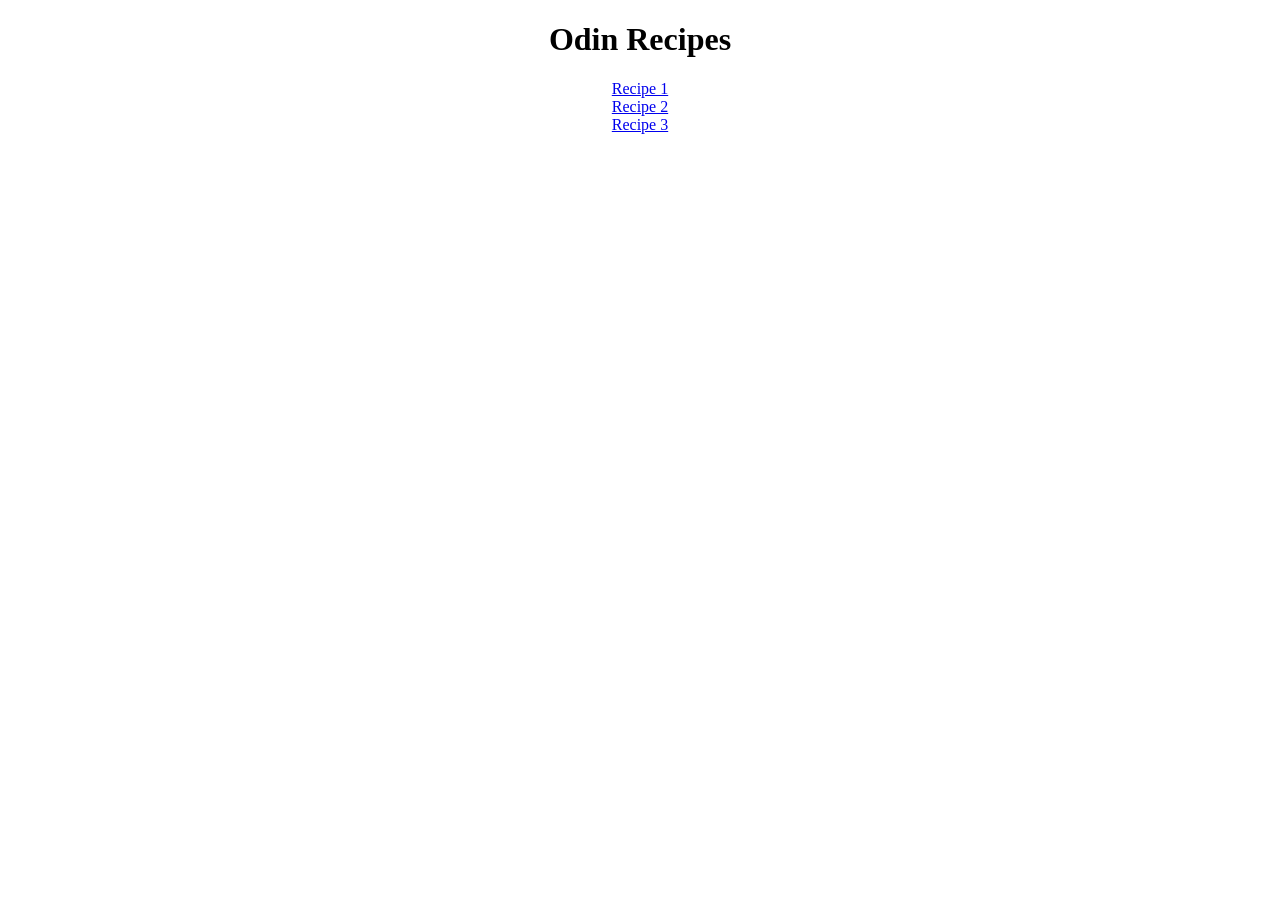
<file: index.html>
<!DOCTYPE html>
<html lang="en">
<head>
    <link rel="stylesheet" href="styles.css">
    <meta charset="UTF-8">
    <meta name="viewport" content="width=device-width, initial-scale=1.0">
    <title>Fake Recipes</title>
</head>
<body>
    <div>
    <h1 class="main-title title" > Odin Recipes</h1>
    </div>
    
    <a class="recipes" href = "recipes/labubuDubaiMatchaProteinShake.html">Recipe 1 </a>
    <a class="recipes" href = "recipes/sadGirlDInnerVeganVersion.html"> Recipe 2</a>
    <a class="recipes" href = "recipes/SuperOverSandwhich.html"> Recipe 3</a>



</body>
</html>
</file>
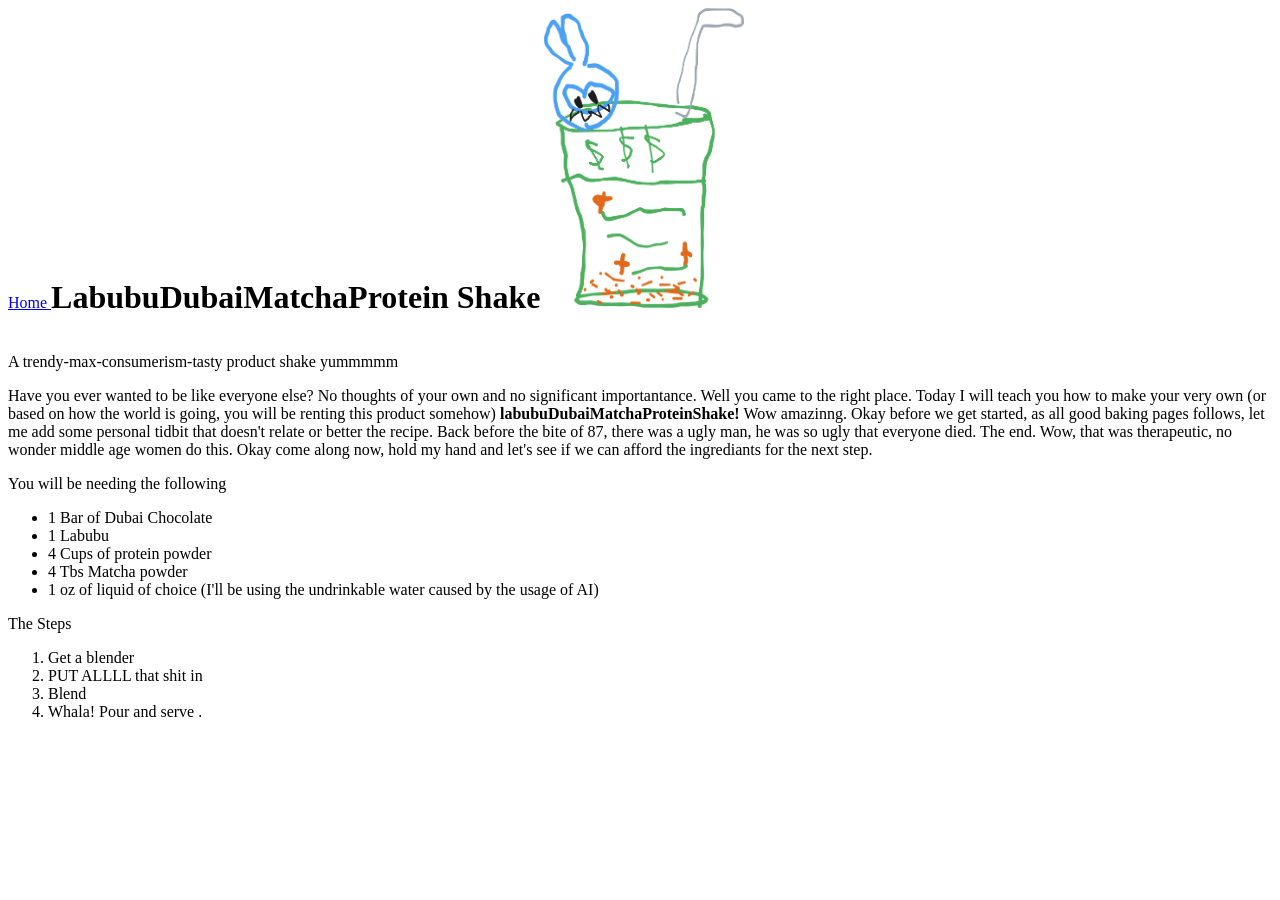
<file: recipes/labubuDubaiMatchaProteinShake.html>
<!DOCTYPE html>
<html lang="en">
<head>
    <link rel="stylesheet" href="../styles.css">
    <meta charset="UTF-8">
    <meta name="viewport" content="width=device-width, initial-scale=1.0">
    <title>LDMP Shake</title>
</head>
<body>
    <a class="return-home" href = "../index.html"> Home </a>
    <h1 class = "recipe-title title"> LabubuDubaiMatchaProtein Shake</h1>
    


    <img id = "shakeImg" src = "../images/drinkImg.png" height="300" width="200" alt="An ugly drink"> 
    <p> A trendy-max-consumerism-tasty product shake yummmmm</p>

    <p> Have you ever wanted to be like everyone else? No thoughts of your own and no significant importantance.
        Well you came to the right place. Today I will teach you how to make your very own (or based on how the world
        is going, you will be renting this product somehow) <strong>labubuDubaiMatchaProteinShake!</strong> Wow amazinng. Okay before we
        get started, as all good baking pages follows, let me add some personal tidbit that doesn't relate or better the recipe.
        Back before the bite of 87, there was a ugly man, he was so ugly that everyone died. The end. Wow, that was therapeutic,
        no wonder middle age women do this. Okay come along now, hold my hand and let's see if we can afford the ingrediants for
        the next step. </p>

        <P> You will be needing the following</P>
        <ul>
            <li> 1 Bar of Dubai Chocolate </li>
            <li> 1 Labubu </li>
            <li> 4 Cups of protein powder </li>
            <li> 4 Tbs Matcha powder</li>
            <li> 1 oz of liquid of choice (I'll be using the undrinkable water caused by the usage of AI)</li>

        </ul>

        <P> The Steps </P>
        <ol>
            <li> Get a blender </li>
            <li> PUT ALLLL that shit in </li>
            <li> Blend </li>
            <li> Whala! Pour and serve  .</li>
        </ol>

</body>
</html>
</file>
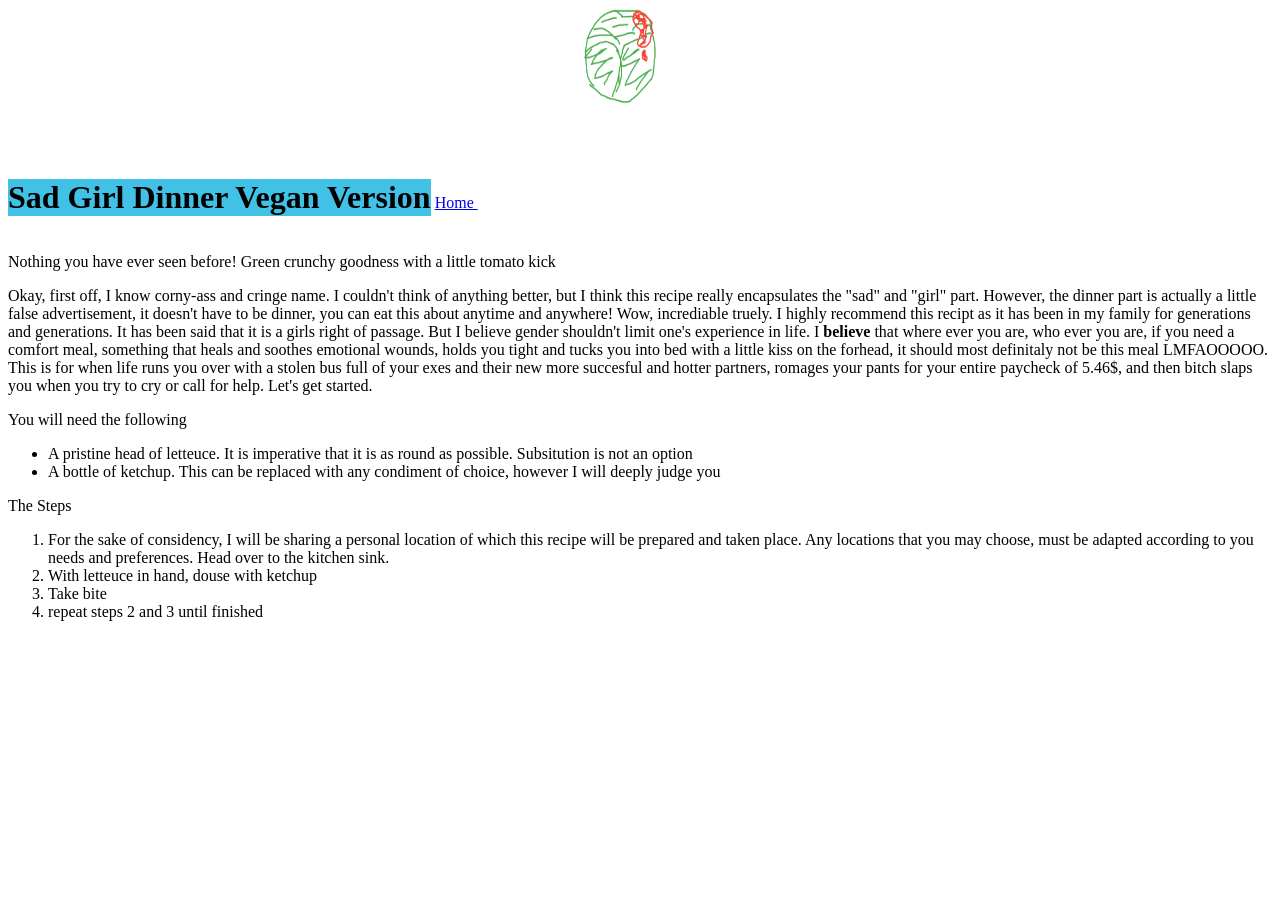
<file: recipes/sadGirlDInnerVeganVersion.html>
<!DOCTYPE html>
<html lang="en">
<head>
    <link rel="stylesheet" href="../styles.css">
    <meta charset="UTF-8">
    <meta name="viewport" content="width=device-width, initial-scale=1.0">
    <title> SGDV Vegan Version</title>
</head>
<body>
    <h1 class = "recipe-title title" id="sad"> Sad Girl Dinner Vegan Version </h1>
    <a href = "../index.html"> Home </a>
     <img src="../images/sadGirlDinnerImg.png" height="200" width="300" alt = "a good looking lettuce head with ketchup splashed on... are those tears on it?">
     <p> Nothing you have ever seen before! Green crunchy goodness with a little tomato kick</p>

    <P> Okay, first off, I know corny-ass and cringe name. I couldn't think of anything better, but I think this recipe really encapsulates the "sad" and "girl" part. 
        However, the dinner part is actually a little false advertisement, it doesn't have to be dinner, you can eat this about anytime and anywhere! Wow, incrediable truely.
        I highly recommend this recipt as it has been in my family for generations and generations. It has been said that it is a girls right of passage. But I believe gender
        shouldn't limit one's experience in life. I <strong> believe </strong> that where ever you are, who ever you are, if you need a comfort meal, something that heals and soothes
        emotional wounds, holds you tight and tucks you into bed with a little kiss on the forhead, it should most definitaly not be this meal LMFAOOOOO. This is for when life runs you over
        with a stolen bus full of your exes and their new more succesful and hotter partners, romages your pants for your entire paycheck of 5.46$, and then bitch slaps you when you 
        try to cry or call for help. Let's get started.
    </P>

    
    <p> You will need the following </p>
    <ul> 
        <li> A pristine head of letteuce. It is imperative that it is as round as possible. Subsitution is not an option </li>
        <li> A bottle of ketchup. This can be replaced with any condiment of choice, however I will deeply judge you</li>

    </ul>

    <p> The Steps</p>

    <ol> 
        <li> For the sake of considency, I will be sharing a personal location of which this recipe will be prepared and taken place.
            Any locations that you may choose, must be adapted according to you needs and preferences. Head over to the kitchen sink.  </li>
        <li> With letteuce in hand, douse with ketchup  </li>
        <li> Take bite </li>
        <li> repeat steps 2 and 3 until finished</li>
    </ol>
</body>
</html>
</file>
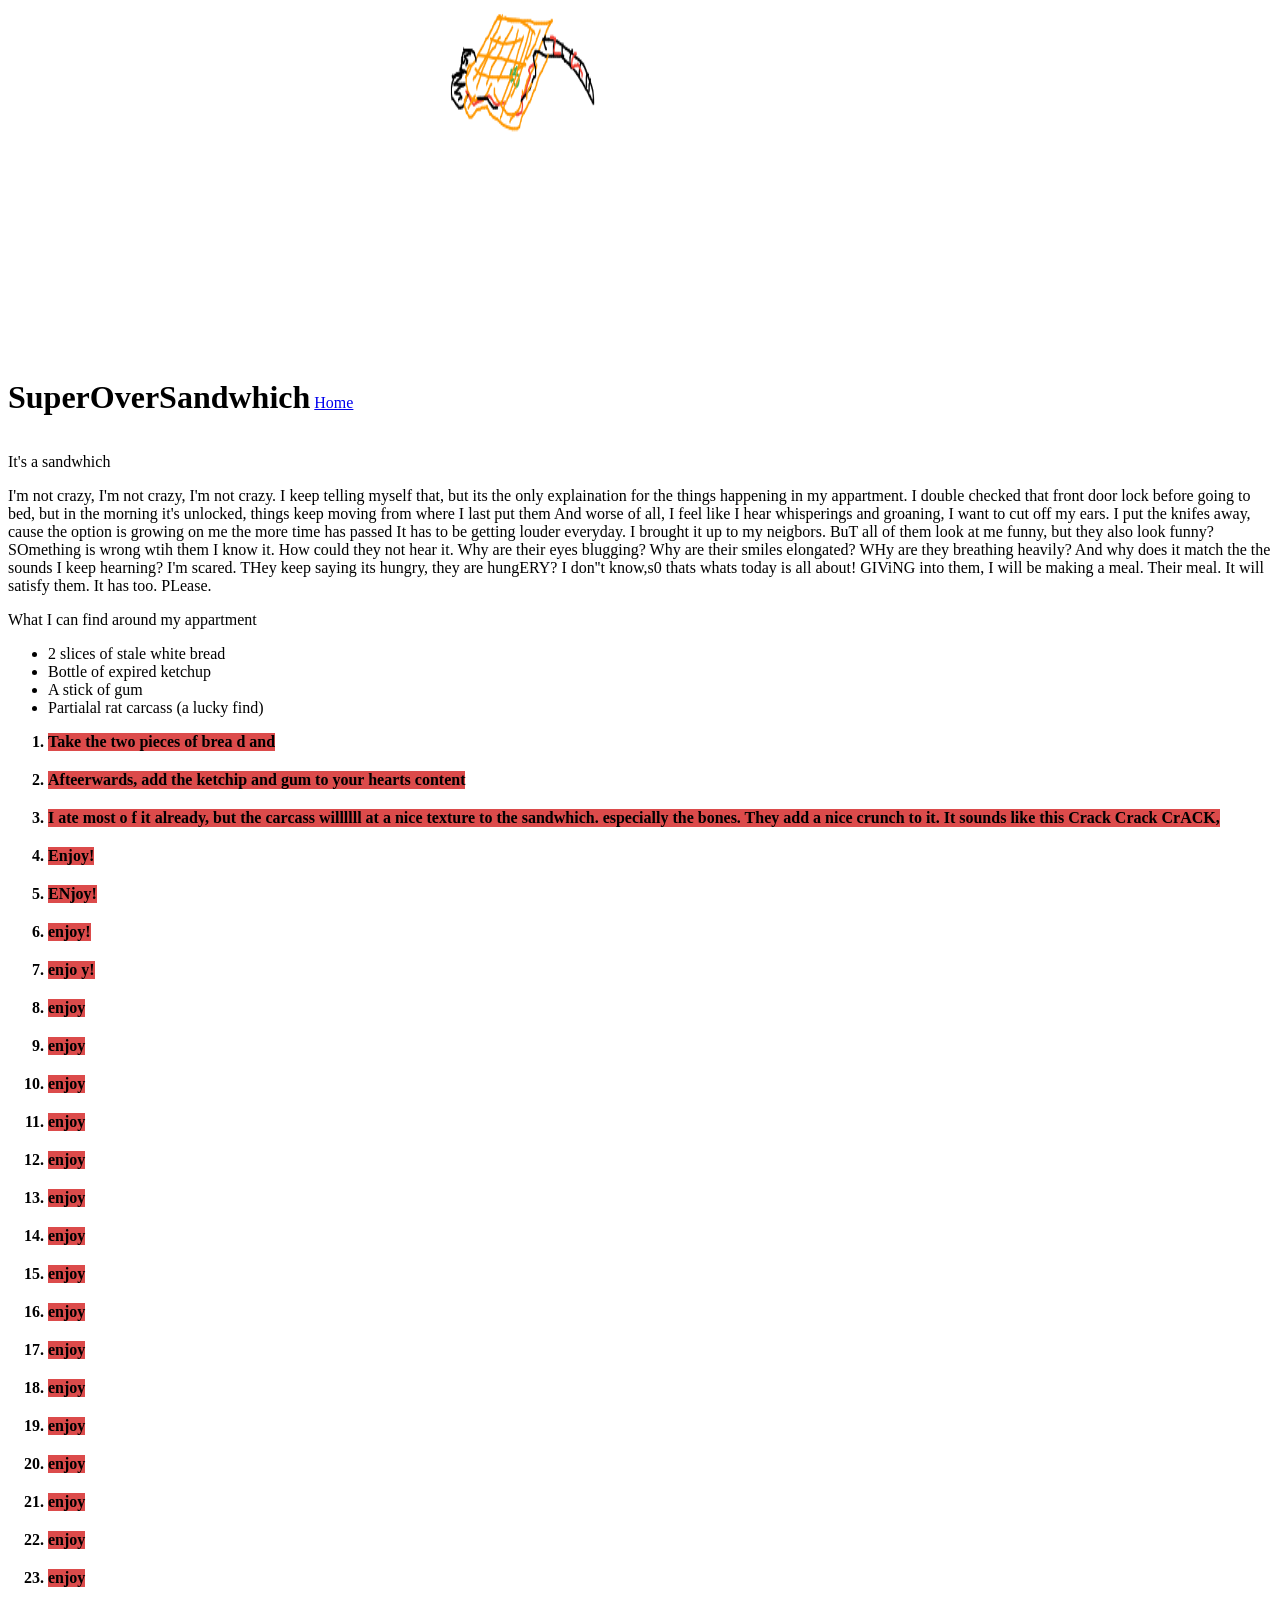
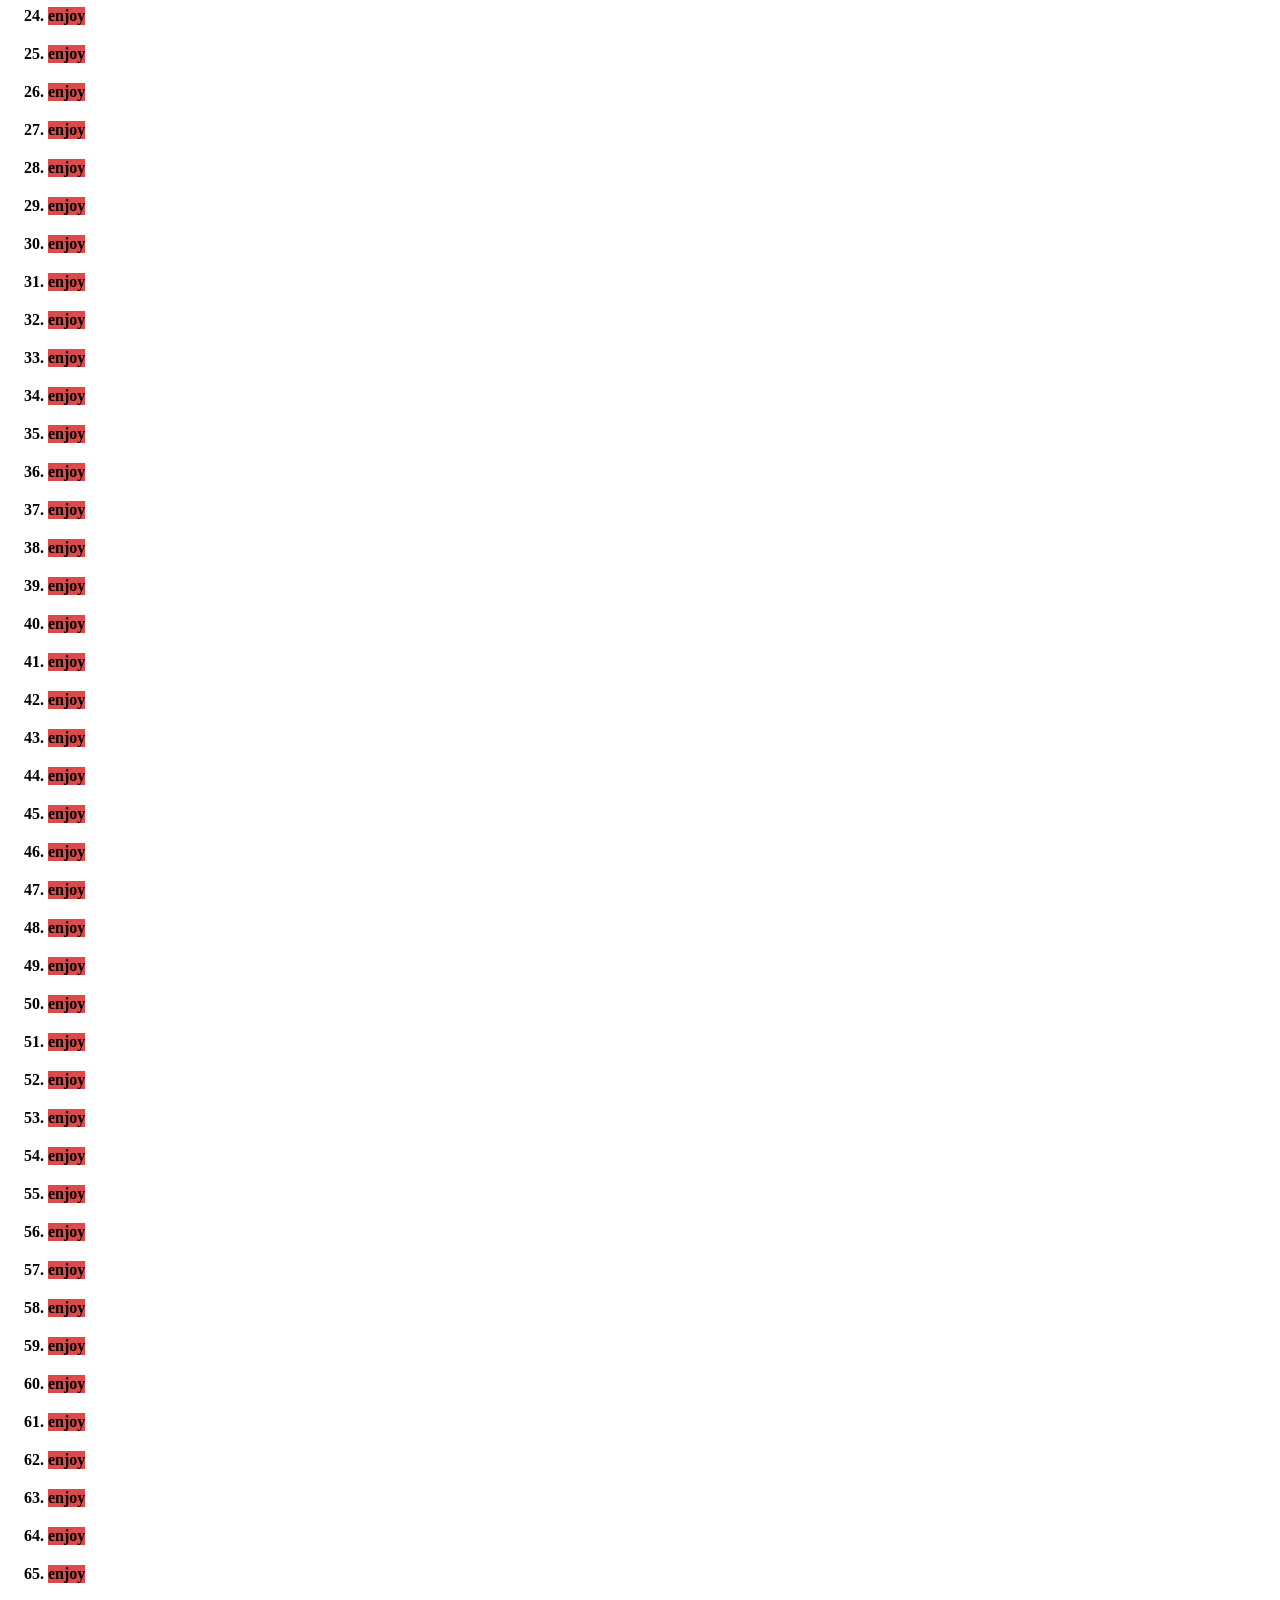
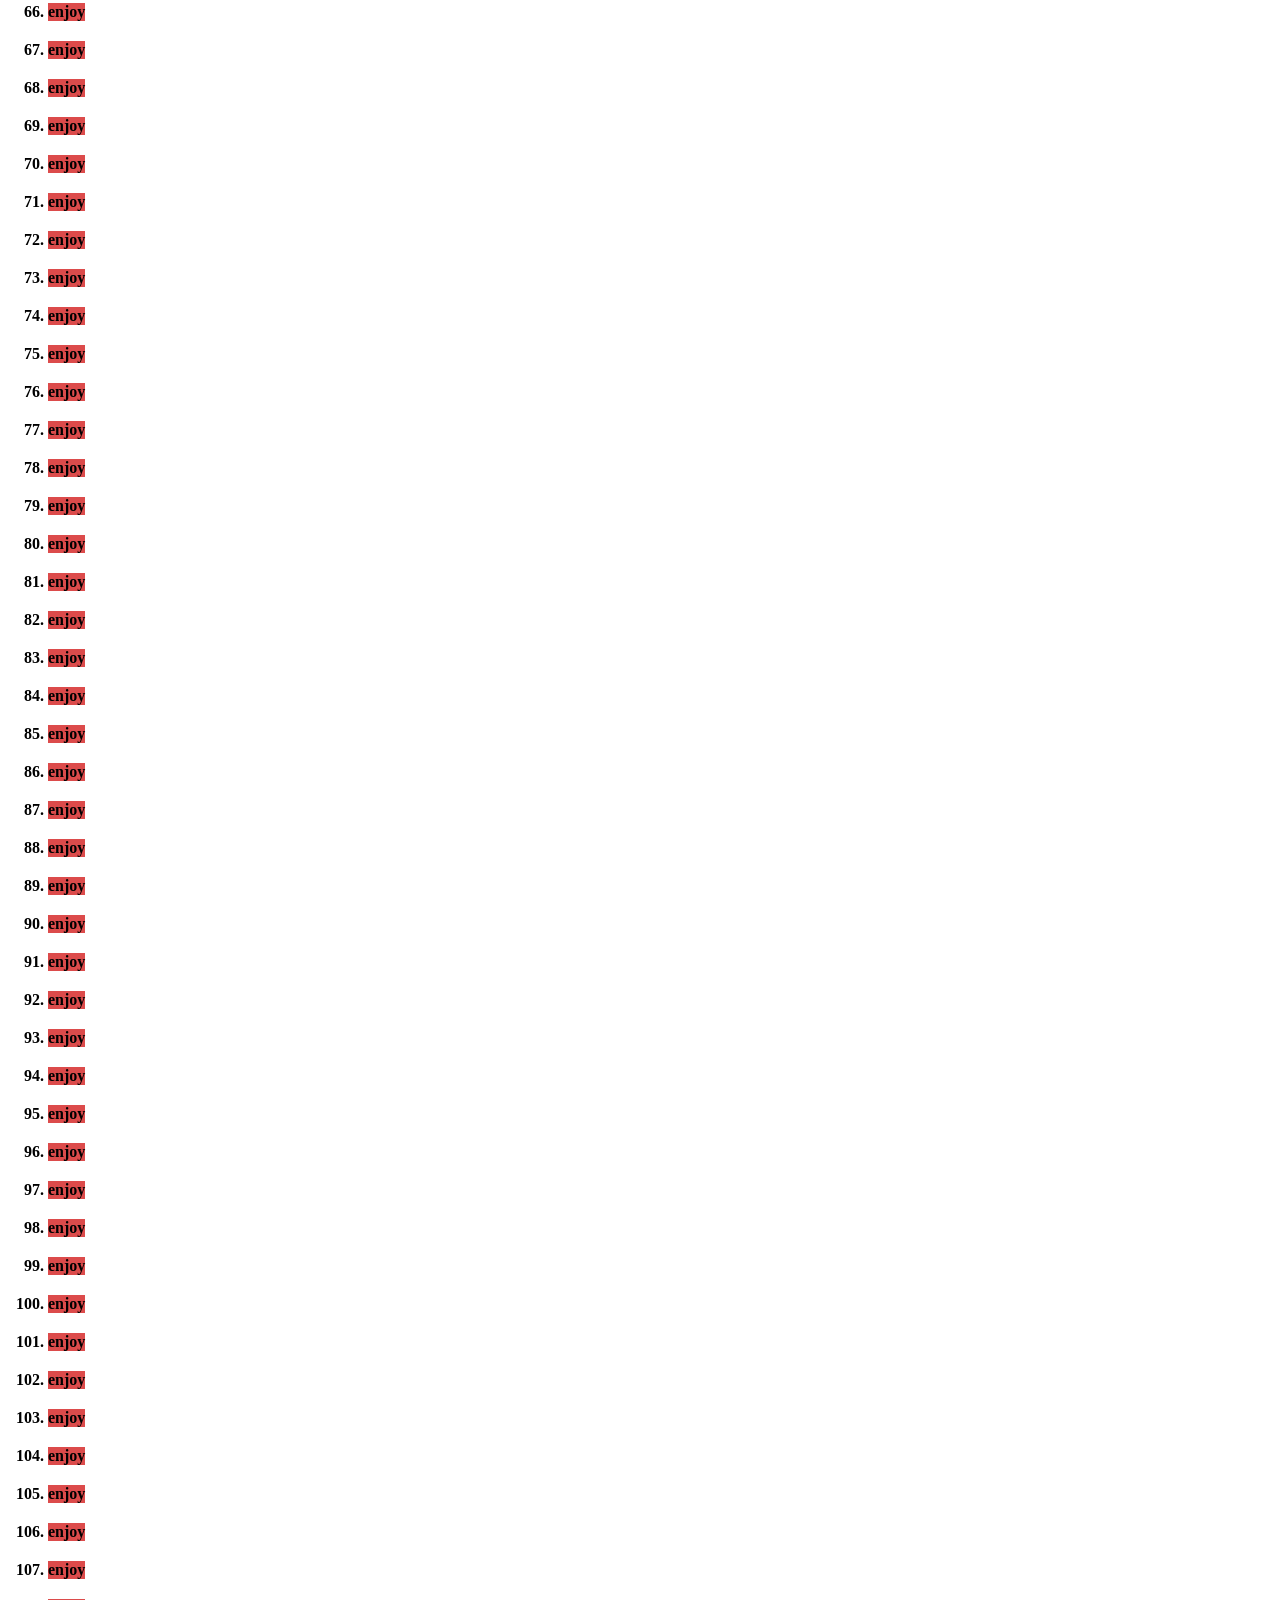
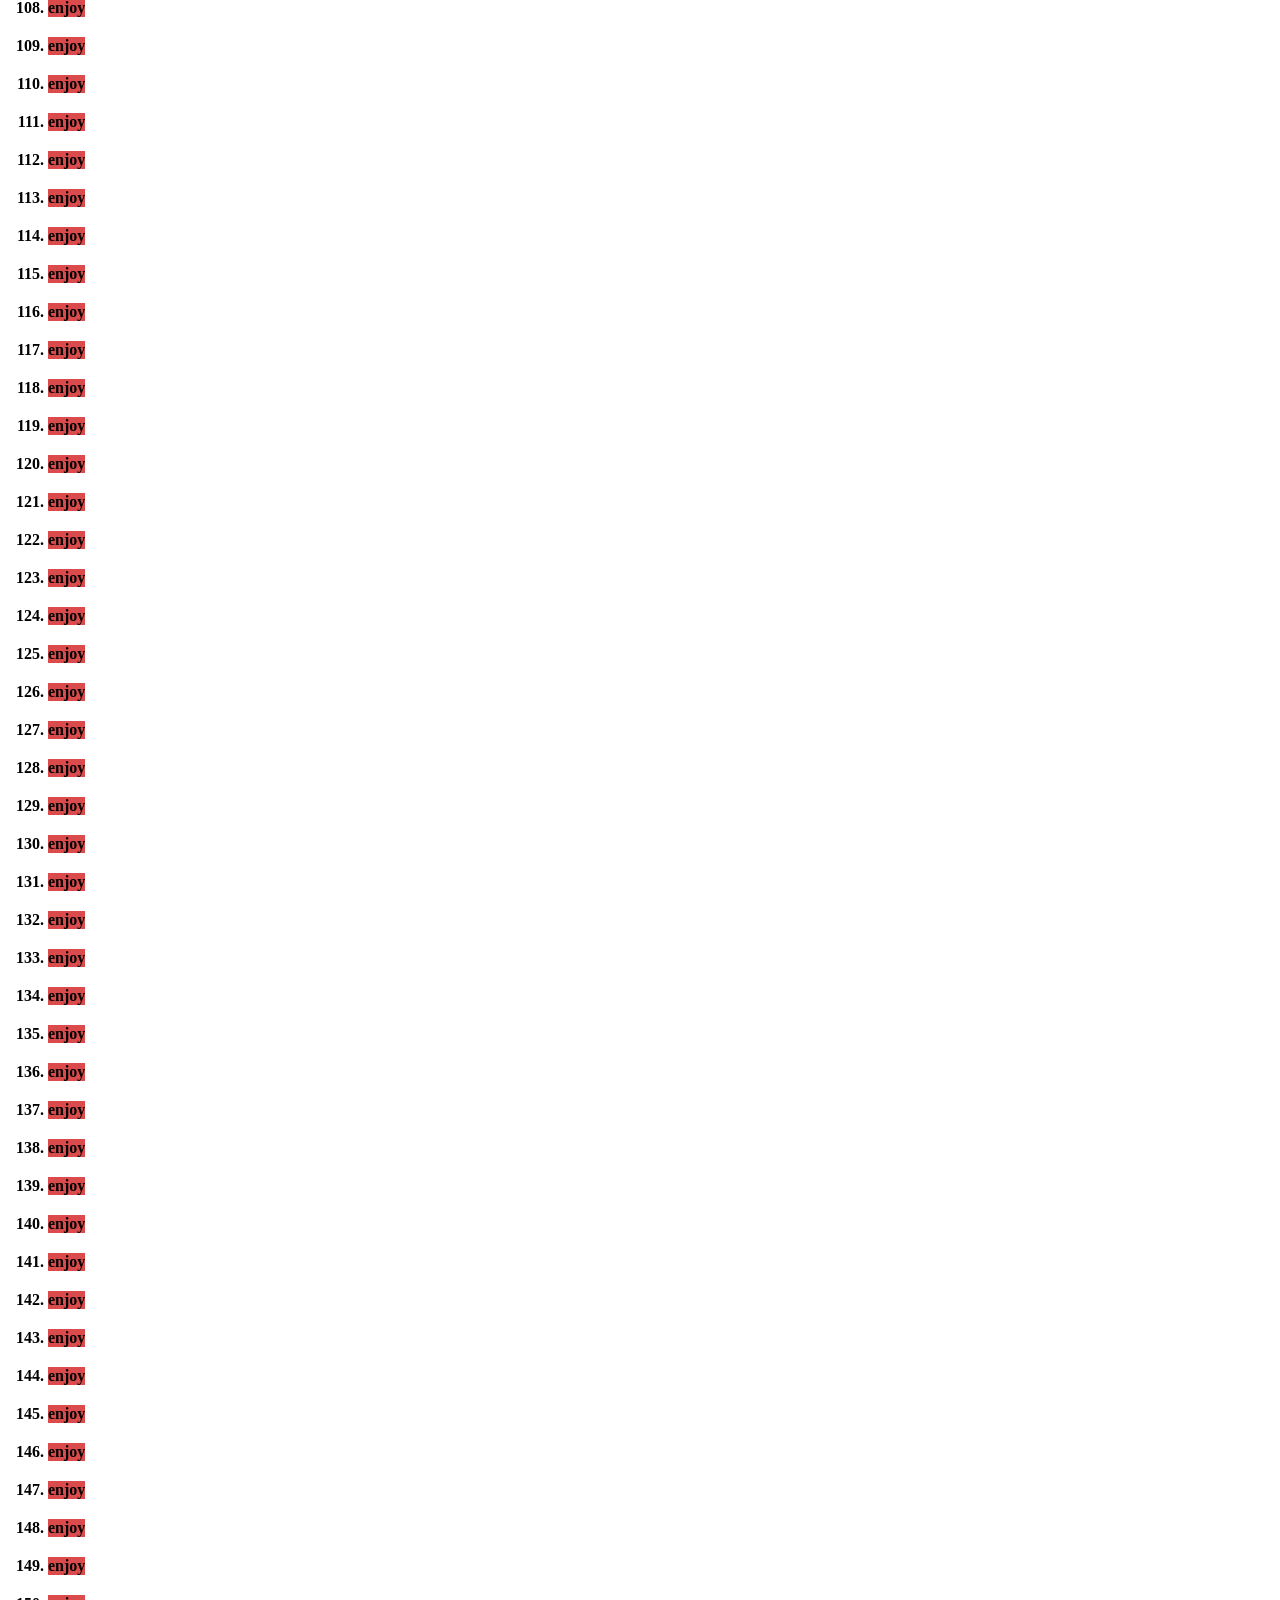
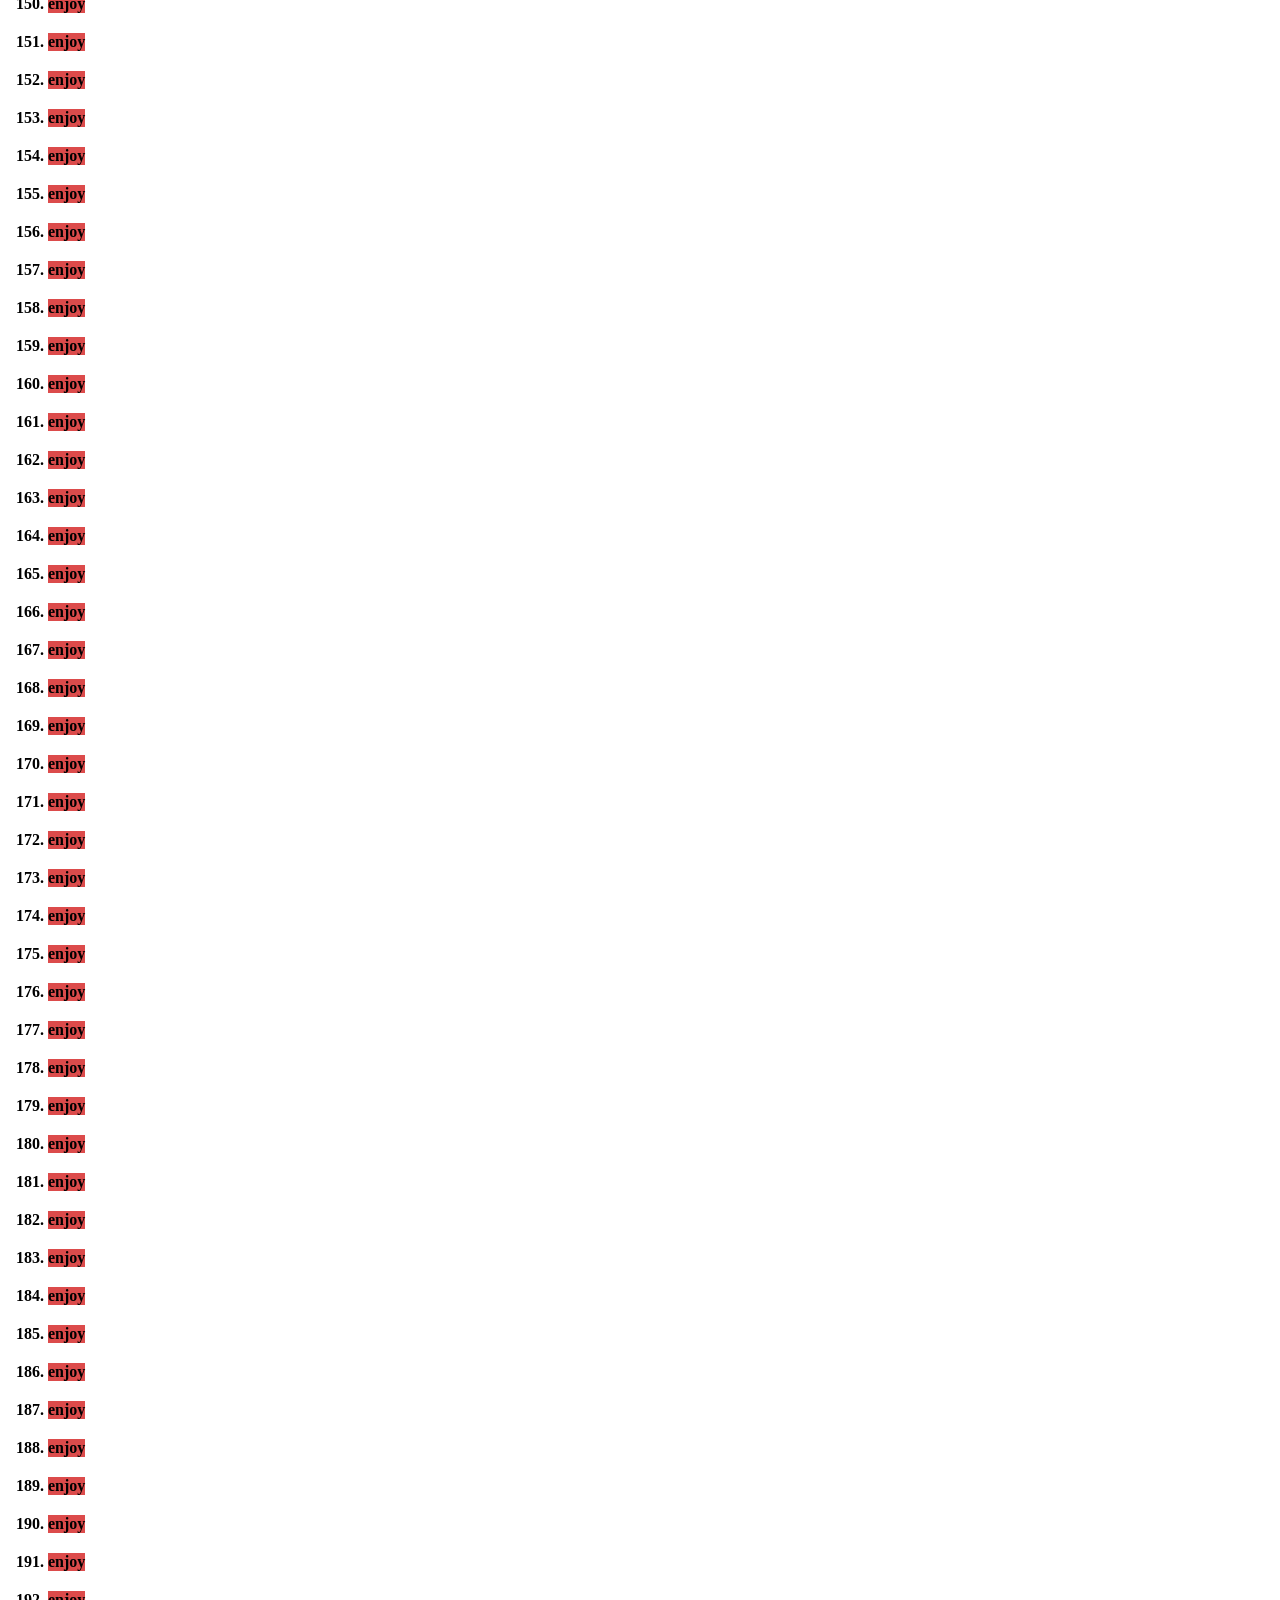
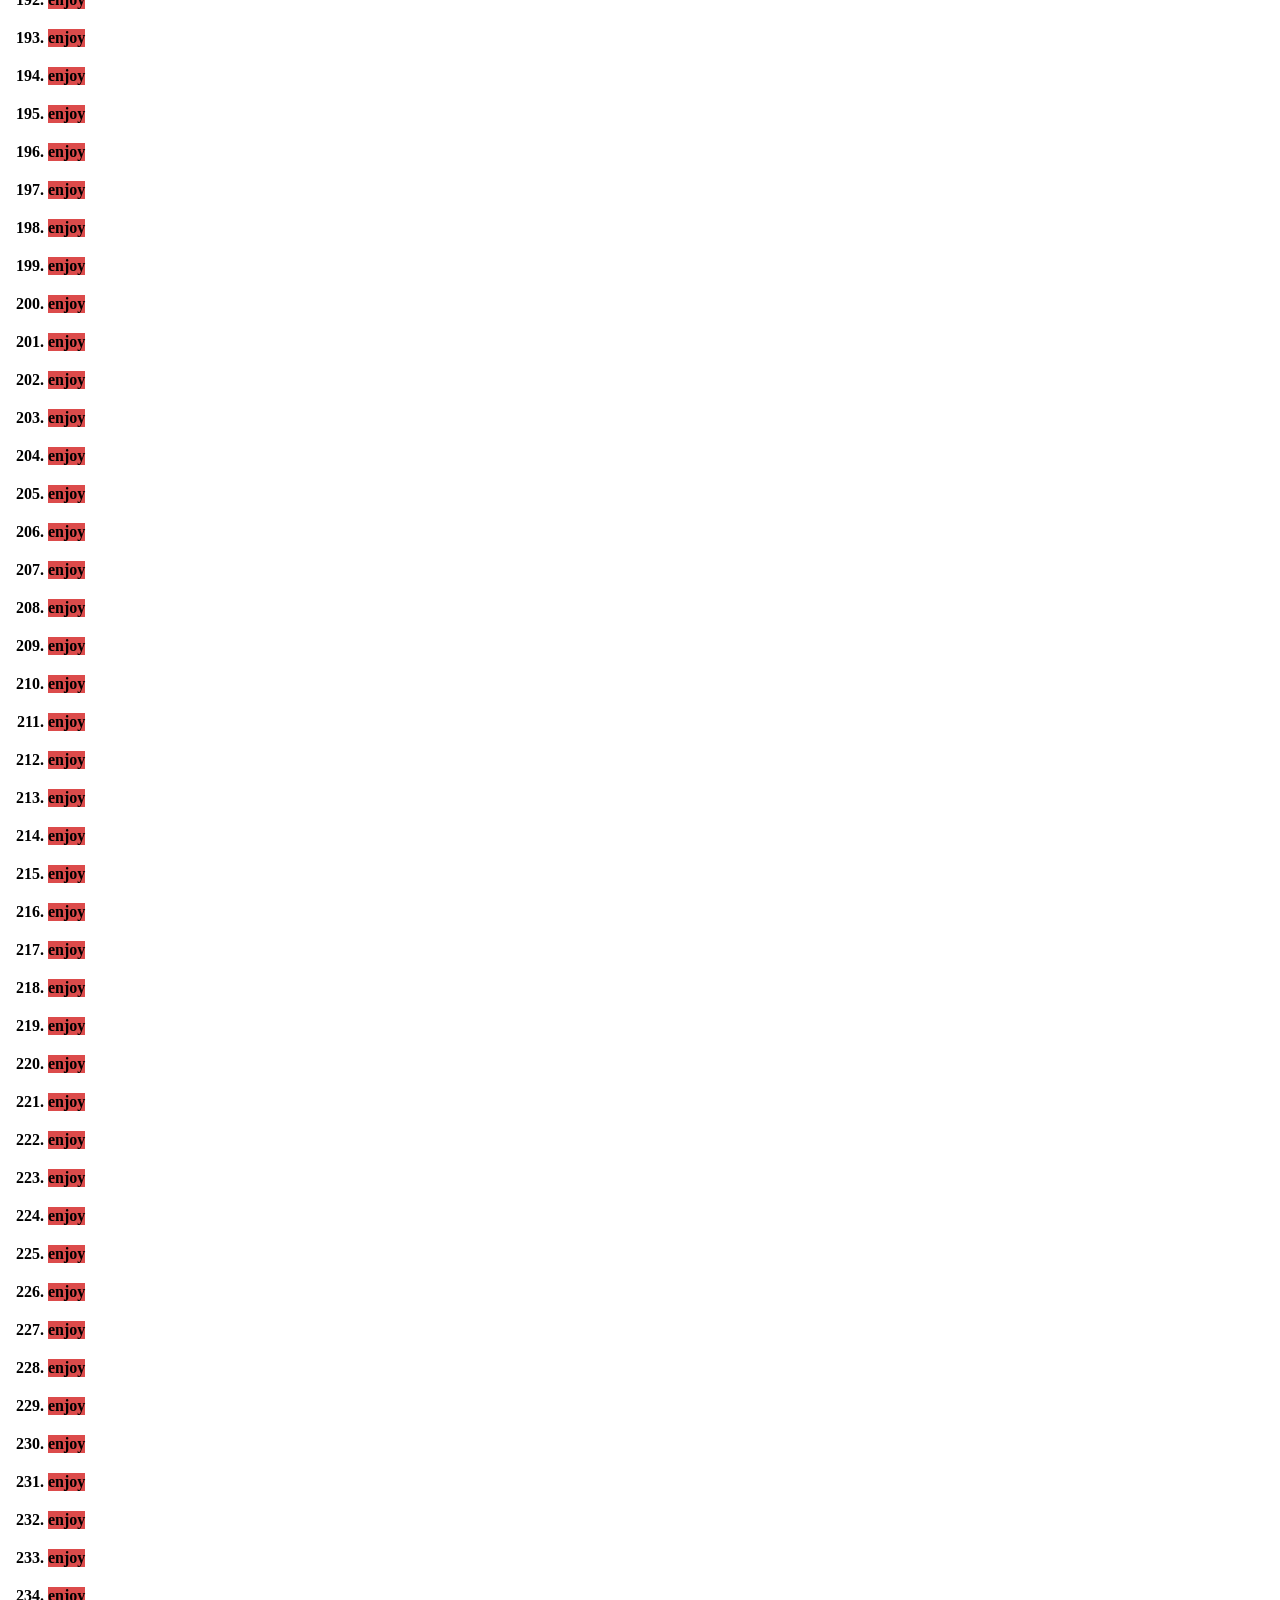
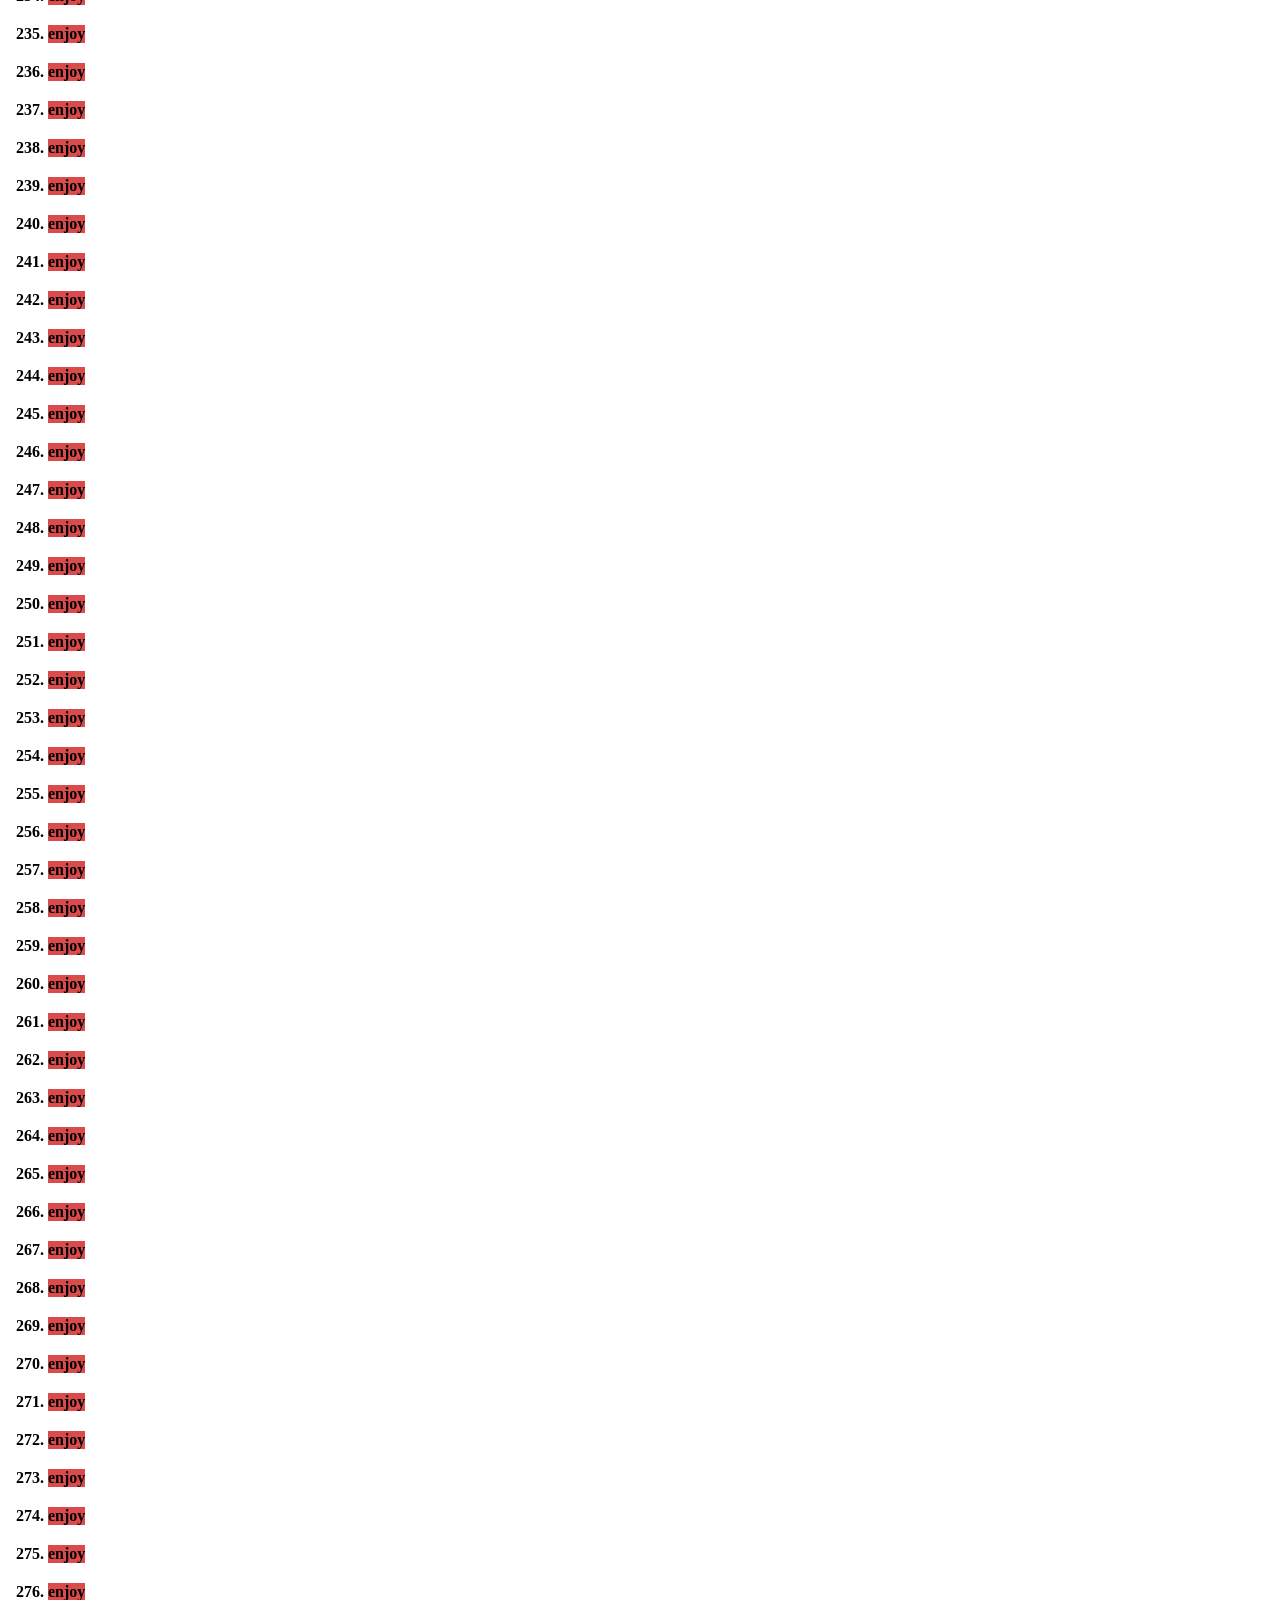
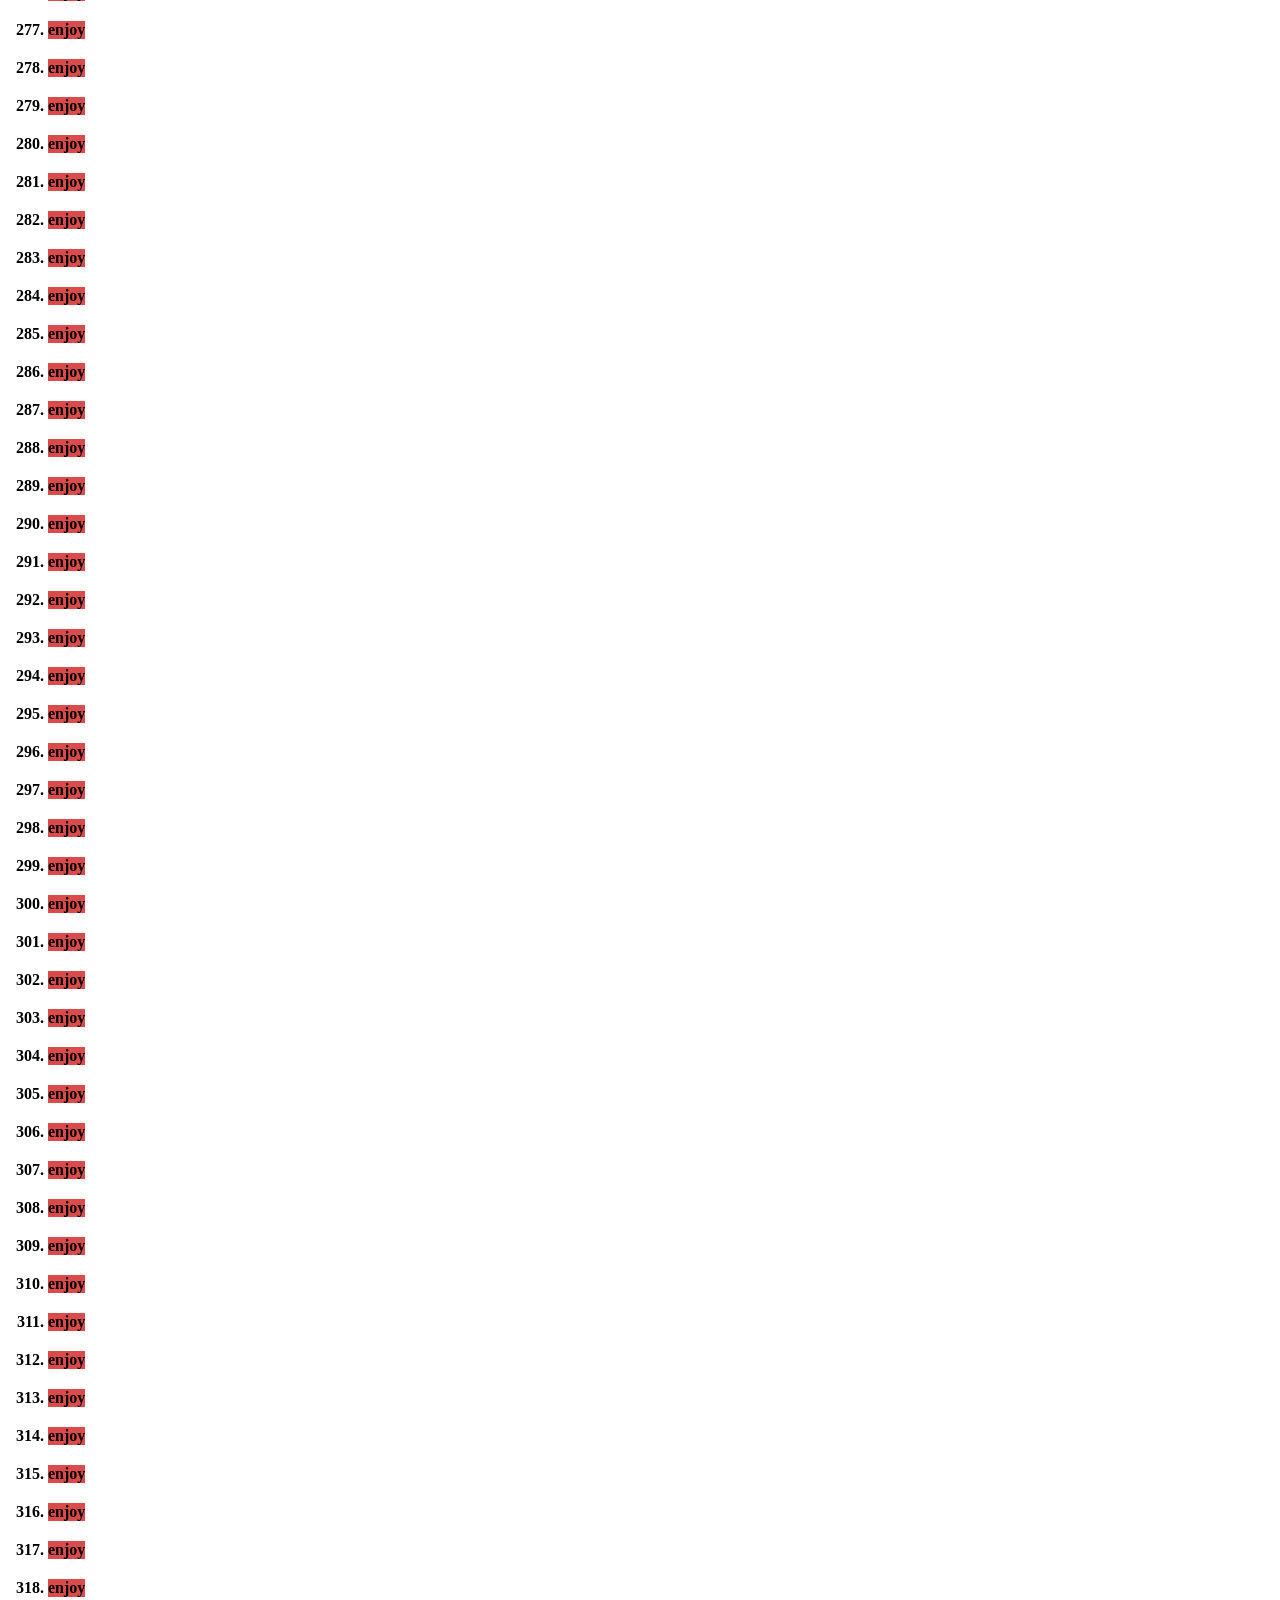
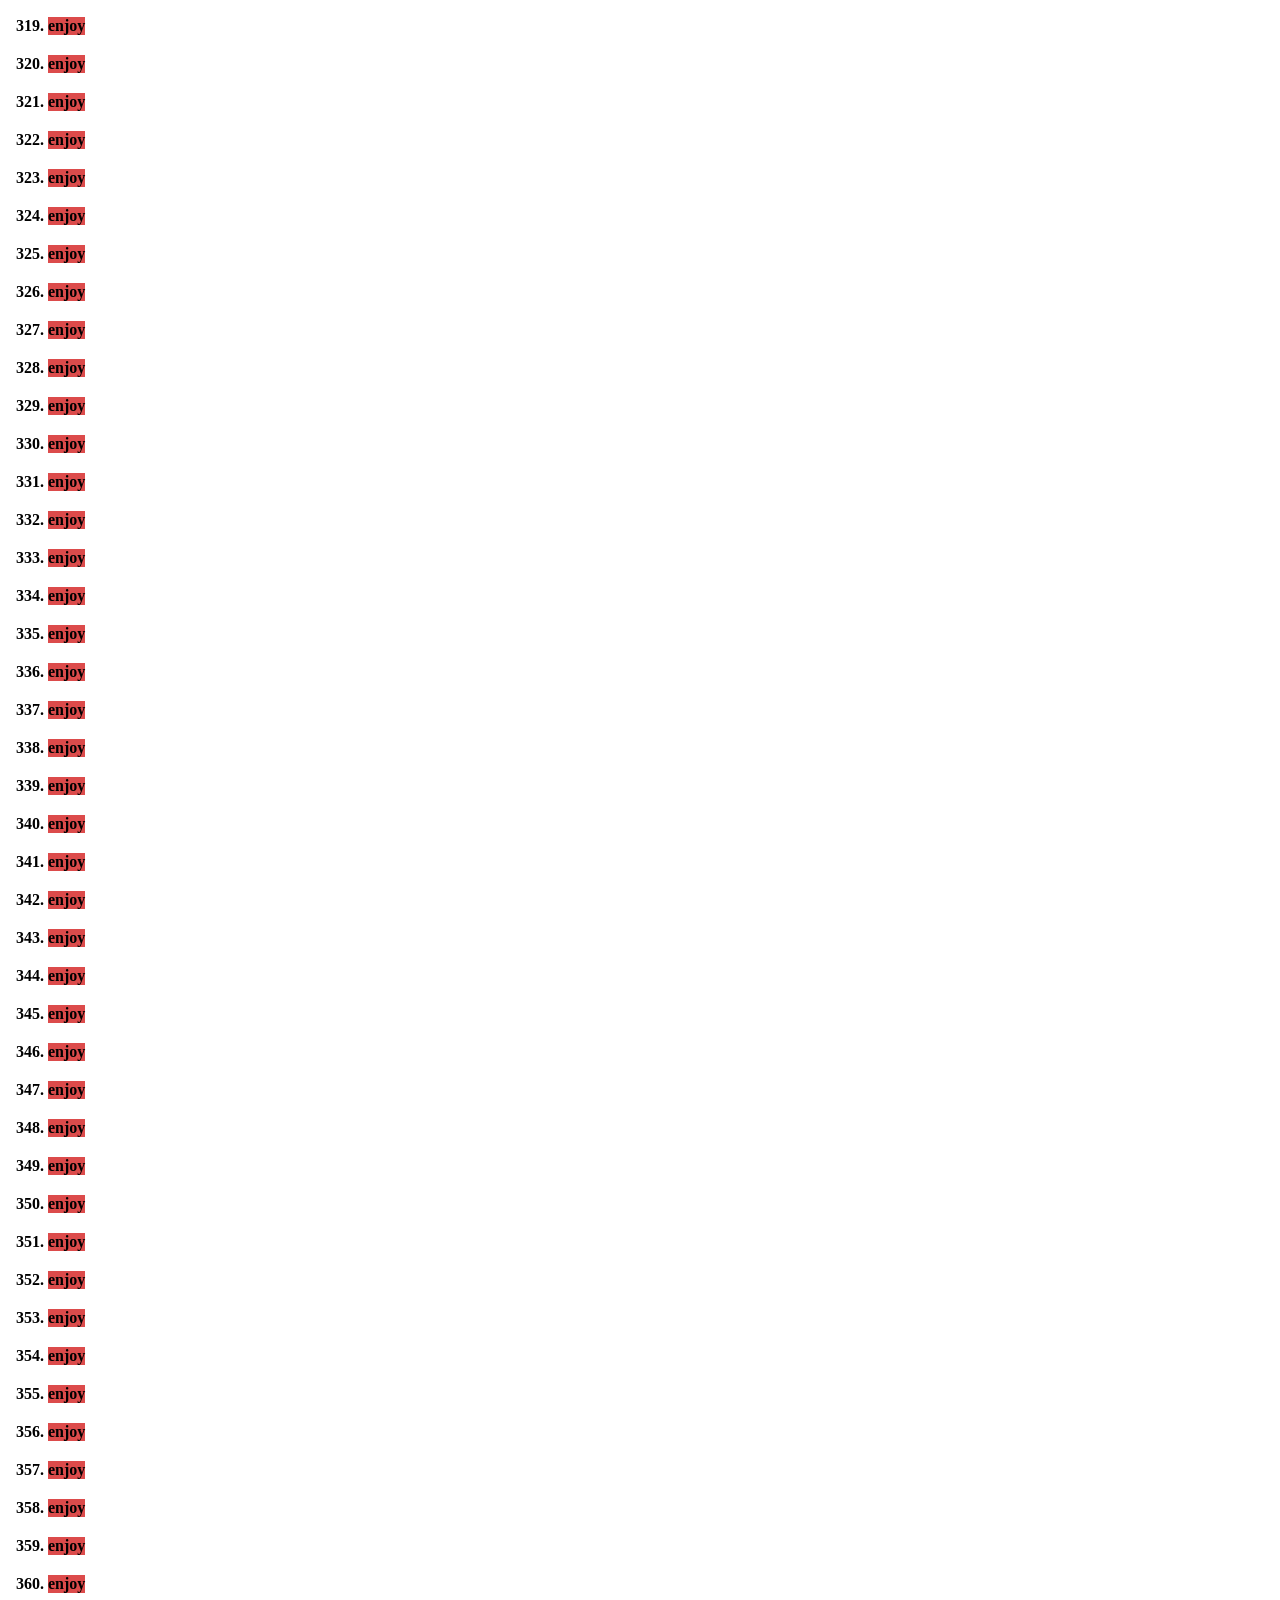
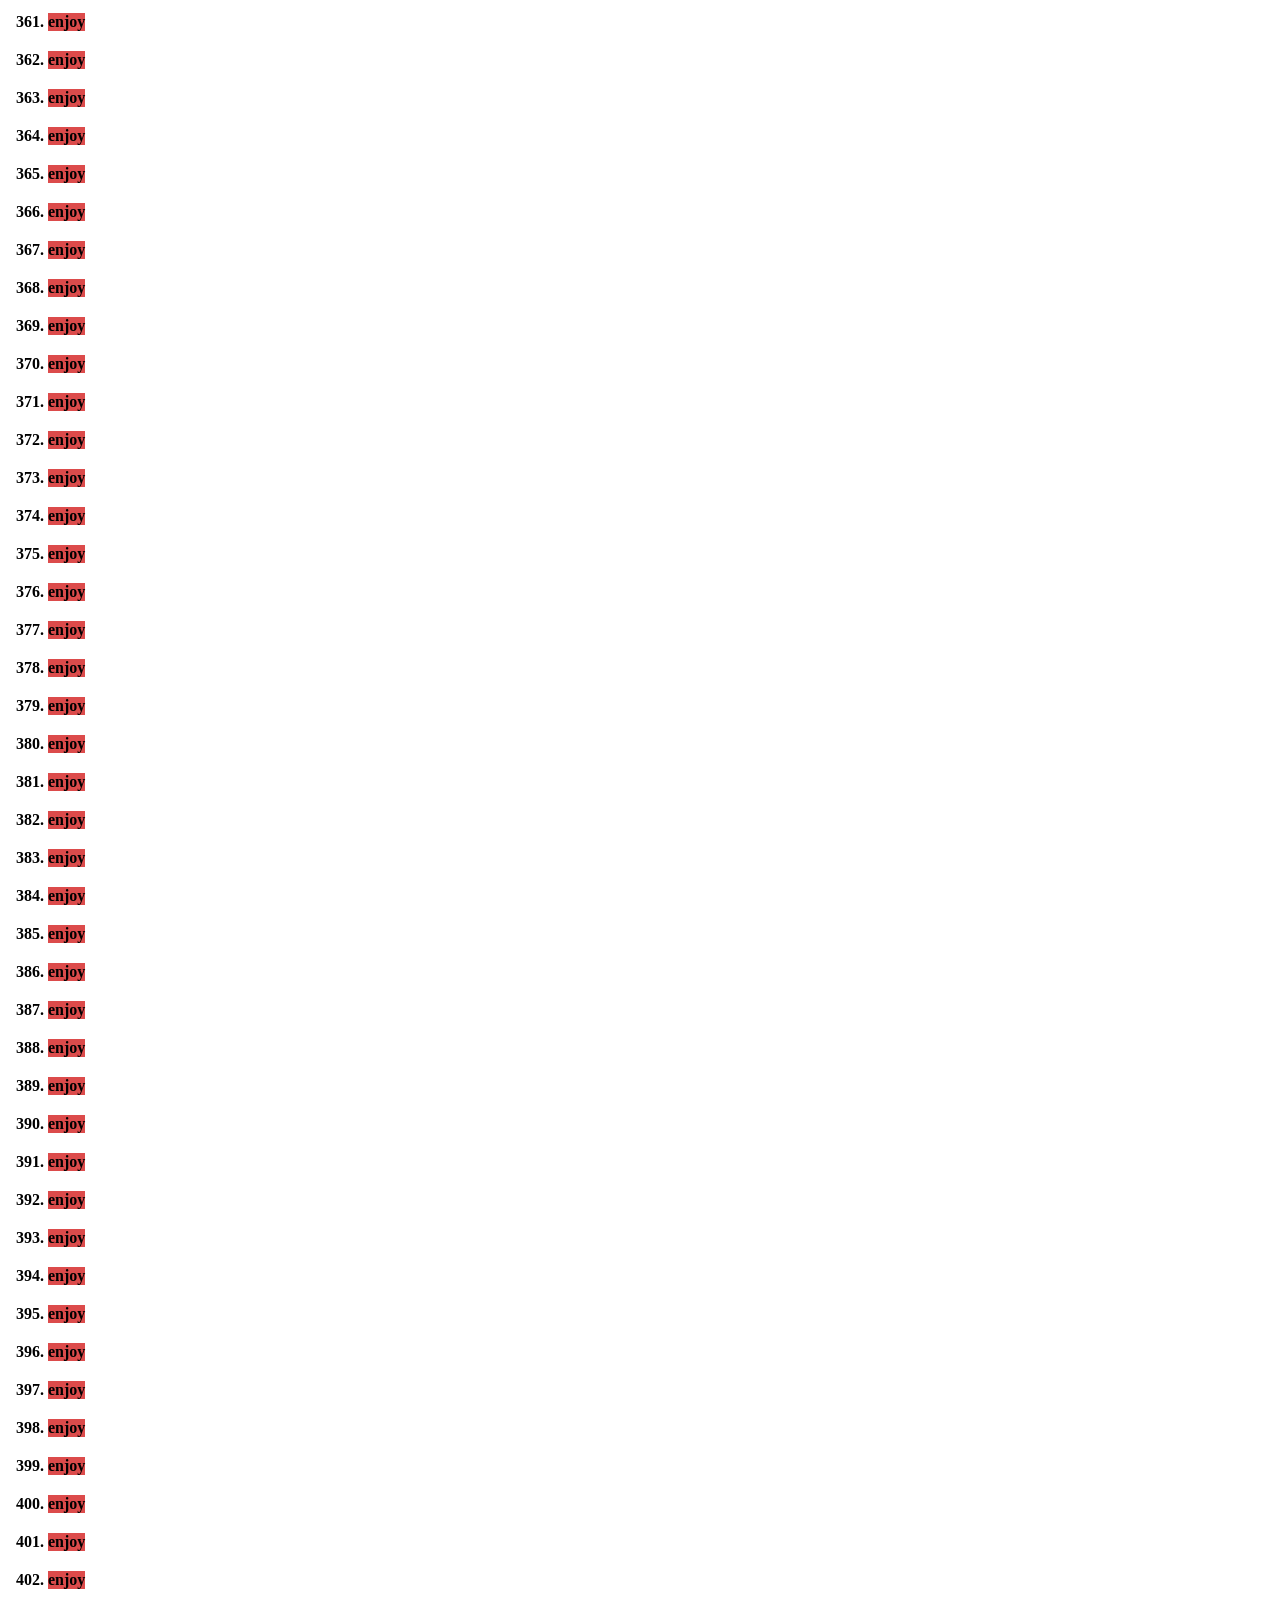
<file: recipes/SuperOverSandwhich.html>
<!DOCTYPE html>
<html lang="en">
<head>
    <link rel="stylesheet" href="../styles.css">
    <meta charset="UTF-8">
    <meta name="viewport" content="width=device-width, initial-scale=1.0">
    <title>SupOvSandwhich</title>
</head>
<body>
     <h1 class = "recipe-title title"> SuperOverSandwhich</h1>
    <a href = "../index.html"> Home</a>
   
    <img src="../images/SuperOverSandwhichImg.png" height="400" width="300" alt = "a distubring bloody, stale sandwhich with contents of rat, gum and ketchup">
    <p> It's a sandwhich </p>


    <P>I'm not crazy, I'm not crazy, I'm not crazy. I keep telling myself that, but its the only explaination for the things happening in my
        appartment. I double checked that front door lock before going to bed, but in the morning it's unlocked, things keep moving from where I last put them
        And worse of all, I feel like I hear whisperings and groaning, I want to cut off my ears. I put the knifes away, cause the option is growing on me the more time has passed
        It has to be getting louder everyday. I brought it up to my neigbors. BuT all of them look at me funny, but they also look funny? SOmething is wrong wtih them
        I know it. How could they not hear it. Why are their eyes blugging? Why are their smiles elongated? WHy are they breathing heavily? And why does it match the the sounds
        I keep hearning? I'm scared. THey keep saying its hungry,  they are hungERY? I don''t know,s0 thats whats today is all about! GIViNG into them, I will be making a meal. 
        Their meal. It will satisfy them. It has too. PLease.

    </P>
    <p> What I can find around my appartment </p>

    <ul>
        <li> 2 slices of stale white bread</li>
        <li> Bottle of expired ketchup</li>
        <li> A stick of gum</li>
        <li> Partialal rat carcass (a lucky find)</li>
    </ul>

    <ol class="enjoy">
        <li> Take the two pieces of brea d and </li>
        <li> Afteerwards, add the ketchip and gum to your hearts content</li>
        <li>  I ate most o f it already, but the carcass willllll at a nice 
            texture to the sandwhich. especially the bones. They add a nice 
            crunch to it. It sounds like this Crack Crack CrACK, </li>
        <li>Enjoy!</li>
        <li> ENjoy!</li>
        <li> enjoy!</li>
        <li> enjo y!</li>
        <li> enjoy</li>
        <li> enjoy</li>
        <li> enjoy</li>
        <li> enjoy</li>
        <li> enjoy</li>
        <li> enjoy</li>
        <li> enjoy</li>
        <li> enjoy</li>
        <li> enjoy</li>
        <li> enjoy</li>
        <li> enjoy</li>
        <li> enjoy</li>
        <li> enjoy</li>
        <li> enjoy</li>
        <li> enjoy</li>
        <li> enjoy</li>
        <li> enjoy</li>
        <li> enjoy</li>
        <li> enjoy</li>
        <li> enjoy</li>
        <li> enjoy</li>
        <li> enjoy</li>
        <li> enjoy</li>
        <li> enjoy</li>
        <li> enjoy</li>
        <li> enjoy</li>
        <li> enjoy</li>
        <li> enjoy</li>
        <li> enjoy</li>
        <li> enjoy</li>
        <li> enjoy</li>
        <li> enjoy</li>
        <li> enjoy</li>
        <li> enjoy</li>
        <li> enjoy</li>
        <li> enjoy</li>
        <li> enjoy</li>
        <li> enjoy</li>
        <li> enjoy</li>
        <li> enjoy</li>
        <li> enjoy</li>
        <li> enjoy</li>
        <li> enjoy</li>
        <li> enjoy</li>
        <li> enjoy</li>
        <li> enjoy</li>
        <li> enjoy</li>
        <li> enjoy</li>
        <li> enjoy</li>
        <li> enjoy</li>
        <li> enjoy</li>
        <li> enjoy</li>
        <li> enjoy</li>
        <li> enjoy</li>
        <li> enjoy</li>
        <li> enjoy</li>
        <li> enjoy</li>
        <li> enjoy</li>
        <li> enjoy</li>
        <li> enjoy</li>
        <li> enjoy</li>
        <li> enjoy</li>
        <li> enjoy</li>
        <li> enjoy</li>
        <li> enjoy</li>
        <li> enjoy</li>
        <li> enjoy</li>
        <li> enjoy</li>
        <li> enjoy</li>
        <li> enjoy</li>
        <li> enjoy</li>
        <li> enjoy</li>
        <li> enjoy</li>
        <li> enjoy</li>
        <li> enjoy</li>
        <li> enjoy</li>
        <li> enjoy</li>
        <li> enjoy</li>
        <li> enjoy</li>
        <li> enjoy</li>
        <li> enjoy</li>
        <li> enjoy</li>
        <li> enjoy</li>
        <li> enjoy</li>
        <li> enjoy</li>
        <li> enjoy</li>
        <li> enjoy</li>
        <li> enjoy</li>
        <li> enjoy</li>
        <li> enjoy</li>
        <li> enjoy</li>
        <li> enjoy</li>
        <li> enjoy</li>
        <li> enjoy</li>
        <li> enjoy</li>
        <li> enjoy</li>
        <li> enjoy</li>
        <li> enjoy</li>
        <li> enjoy</li>
        <li> enjoy</li>
        <li> enjoy</li>
        <li> enjoy</li>
        <li> enjoy</li>
        <li> enjoy</li>
        <li> enjoy</li>
        <li> enjoy</li>
        <li> enjoy</li>
        <li> enjoy</li>
        <li> enjoy</li>
        <li> enjoy</li>
        <li> enjoy</li>
        <li> enjoy</li>
        <li> enjoy</li>
        <li> enjoy</li>
        <li> enjoy</li>
        <li> enjoy</li>
        <li> enjoy</li>
        <li> enjoy</li>
        <li> enjoy</li>
        <li> enjoy</li>
        <li> enjoy</li>
        <li> enjoy</li>
        <li> enjoy</li>
        <li> enjoy</li>
        <li> enjoy</li>
        <li> enjoy</li>
        <li> enjoy</li>
        <li> enjoy</li>
        <li> enjoy</li>
        <li> enjoy</li>
        <li> enjoy</li>
        <li> enjoy</li>
        <li> enjoy</li>
        <li> enjoy</li>
        <li> enjoy</li>
        <li> enjoy</li>
        <li> enjoy</li>
        <li> enjoy</li>
        <li> enjoy</li>
        <li> enjoy</li>
        <li> enjoy</li>
        <li> enjoy</li>
        <li> enjoy</li>
        <li> enjoy</li>
        <li> enjoy</li>
        <li> enjoy</li>
        <li> enjoy</li>
        <li> enjoy</li>
        <li> enjoy</li>
        <li> enjoy</li>
        <li> enjoy</li>
        <li> enjoy</li>
        <li> enjoy</li>
        <li> enjoy</li>
        <li> enjoy</li>
        <li> enjoy</li>
        <li> enjoy</li>
        <li> enjoy</li>
        <li> enjoy</li>
        <li> enjoy</li>
        <li> enjoy</li>
        <li> enjoy</li>
        <li> enjoy</li>
        <li> enjoy</li>
        <li> enjoy</li>
        <li> enjoy</li>
        <li> enjoy</li>
        <li> enjoy</li>
        <li> enjoy</li>
        <li> enjoy</li>
        <li> enjoy</li>
        <li> enjoy</li>
        <li> enjoy</li>
        <li> enjoy</li>
        <li> enjoy</li>
        <li> enjoy</li>
        <li> enjoy</li>
        <li> enjoy</li>
        <li> enjoy</li>
        <li> enjoy</li>
        <li> enjoy</li>
        <li> enjoy</li>
        <li> enjoy</li>
        <li> enjoy</li>
        <li> enjoy</li>
        <li> enjoy</li>
        <li> enjoy</li>
        <li> enjoy</li>
        <li> enjoy</li>
        <li> enjoy</li>
        <li> enjoy</li>
        <li> enjoy</li>
        <li> enjoy</li>
        <li> enjoy</li>
        <li> enjoy</li>
        <li> enjoy</li>
        <li> enjoy</li>
        <li> enjoy</li>
        <li> enjoy</li>
        <li> enjoy</li>
        <li> enjoy</li>
        <li> enjoy</li>
        <li> enjoy</li>
        <li> enjoy</li>
        <li> enjoy</li>
        <li> enjoy</li>
        <li> enjoy</li>
        <li> enjoy</li>
        <li> enjoy</li>
        <li> enjoy</li>
        <li> enjoy</li>
        <li> enjoy</li>
        <li> enjoy</li>
        <li> enjoy</li>
        <li> enjoy</li>
        <li> enjoy</li>
        <li> enjoy</li>
        <li> enjoy</li>
        <li> enjoy</li>
        <li> enjoy</li>
        <li> enjoy</li>
        <li> enjoy</li>
        <li> enjoy</li>
        <li> enjoy</li>
        <li> enjoy</li>
        <li> enjoy</li>
        <li> enjoy</li>
        <li> enjoy</li>
        <li> enjoy</li>
        <li> enjoy</li>
        <li> enjoy</li>
        <li> enjoy</li>
        <li> enjoy</li>
        <li> enjoy</li>
        <li> enjoy</li>
        <li> enjoy</li>
        <li> enjoy</li>
        <li> enjoy</li>
        <li> enjoy</li>
        <li> enjoy</li>
        <li> enjoy</li>
        <li> enjoy</li>
        <li> enjoy</li>
        <li> enjoy</li>
        <li> enjoy</li>
        <li> enjoy</li>
        <li> enjoy</li>
        <li> enjoy</li>
        <li> enjoy</li>
        <li> enjoy</li>
        <li> enjoy</li>
        <li> enjoy</li>
        <li> enjoy</li>
        <li> enjoy</li>
        <li> enjoy</li>
        <li> enjoy</li>
        <li> enjoy</li>
        <li> enjoy</li>
        <li> enjoy</li>
        <li> enjoy</li>
        <li> enjoy</li>
        <li> enjoy</li>
        <li> enjoy</li>
        <li> enjoy</li>
        <li> enjoy</li>
        <li> enjoy</li>
        <li> enjoy</li>
        <li> enjoy</li>
        <li> enjoy</li>
        <li> enjoy</li>
        <li> enjoy</li>
        <li> enjoy</li>
        <li> enjoy</li>
        <li> enjoy</li>
        <li> enjoy</li>
        <li> enjoy</li>
        <li> enjoy</li>
        <li> enjoy</li>
        <li> enjoy</li>
        <li> enjoy</li>
        <li> enjoy</li>
        <li> enjoy</li>
        <li> enjoy</li>
        <li> enjoy</li>
        <li> enjoy</li>
        <li> enjoy</li>
        <li> enjoy</li>
        <li> enjoy</li>
        <li> enjoy</li>
        <li> enjoy</li>
        <li> enjoy</li>
        <li> enjoy</li>
        <li> enjoy</li>
        <li> enjoy</li>
        <li> enjoy</li>
        <li> enjoy</li>
        <li> enjoy</li>
        <li> enjoy</li>
        <li> enjoy</li>
        <li> enjoy</li>
        <li> enjoy</li>
        <li> enjoy</li>
        <li> enjoy</li>
        <li> enjoy</li>
        <li> enjoy</li>
        <li> enjoy</li>
        <li> enjoy</li>
        <li> enjoy</li>
        <li> enjoy</li>
        <li> enjoy</li>
        <li> enjoy</li>
        <li> enjoy</li>
        <li> enjoy</li>
        <li> enjoy</li>
        <li> enjoy</li>
        <li> enjoy</li>
        <li> enjoy</li>
        <li> enjoy</li>
        <li> enjoy</li>
        <li> enjoy</li>
        <li> enjoy</li>
        <li> enjoy</li>
        <li> enjoy</li>
        <li> enjoy</li>
        <li> enjoy</li>
        <li> enjoy</li>
        <li> enjoy</li>
        <li> enjoy</li>
        <li> enjoy</li>
        <li> enjoy</li>
        <li> enjoy</li>
        <li> enjoy</li>
        <li> enjoy</li>
        <li> enjoy</li>
        <li> enjoy</li>
        <li> enjoy</li>
        <li> enjoy</li>
        <li> enjoy</li>
        <li> enjoy</li>
        <li> enjoy</li>
        <li> enjoy</li>
        <li> enjoy</li>
        <li> enjoy</li>
        <li> enjoy</li>
        <li> enjoy</li>
        <li> enjoy</li>
        <li> enjoy</li>
        <li> enjoy</li>
        <li> enjoy</li>
        <li> enjoy</li>
        <li> enjoy</li>
        <li> enjoy</li>
        <li> enjoy</li>
        <li> enjoy</li>
        <li> enjoy</li>
        <li> enjoy</li>
        <li> enjoy</li>
        <li> enjoy</li>
        <li> enjoy</li>
        <li> enjoy</li>
        <li> enjoy</li>
        <li> enjoy</li>
        <li> enjoy</li>
        <li> enjoy</li>
        <li> enjoy</li>
        <li> enjoy</li>
        <li> enjoy</li>
        <li> enjoy</li>
        <li> enjoy</li>
        <li> enjoy</li>
        <li> enjoy</li>
        <li> enjoy</li>
        <li> enjoy</li>
        <li> enjoy</li>
        <li> enjoy</li>
        <li> enjoy</li>
        <li> enjoy</li>
        <li> enjoy</li>
        <li> enjoy</li>
        <li> enjoy</li>
        <li> enjoy</li>
        <li> enjoy</li>
        <li> enjoy</li>
        <li> enjoy</li>
        <li> enjoy</li>
        <li> enjoy</li>
        <li> enjoy</li>
        <li> enjoy</li>
        <li> enjoy</li>
        <li> enjoy</li>
        <li> enjoy</li>
        <li> enjoy</li>
        <li> enjoy</li>
        <li> enjoy</li>
        <li> enjoy</li>
        <li> enjoy</li>
        <li> enjoy</li>
        <li> enjoy</li>
        <li> enjoy</li>
        <li> enjoy</li>
        <li> enjoy</li>
        <li> enjoy</li>
        <li> enjoy</li>
        <li> enjoy</li>
        <li> enjoy</li>
        <li> enjoy</li>
        <li> enjoy</li>
        <li> enjoy</li>
        <li> enjoy</li>
        <li> enjoy</li>
        <li> enjoy</li>
        <li> enjoy</li>
        <li> enjoy</li>
        <li> enjoy</li>
        <li> enjoy</li>
        <li> enjoy</li>
        <li> enjoy</li>
        <li> enjoy</li>
        <li> enjoy</li>
        <li> enjoy</li>
        <li> enjoy</li>
        <li> enjoy</li>
        <li> enjoy</li>
        <li> enjoy</li>
        <li> enjoy</li>
        <li> enjoy</li>
        <li> enjoy</li>
        <li> enjoy</li>
        <li> enjoy</li>
        <li> enjoy</li>
        <li> enjoy</li>
        <li> enjoy</li>
        <li> enjoy</li>
        <li> enjoy</li>
        <li> enjoy</li>
        <li> enjoy</li>
        <li> enjoy</li>
        <li> enjoy</li>
        <li> enjoy</li>
        <li> enjoy</li>
        <li> enjoy</li>
        <li> enjoy</li>
        <li> enjoy</li>
        <li> enjoy</li>
        <li> enjoy</li>
        <li> enjoy</li>
        <li> enjoy</li>
        <li> enjoy</li>
        <li> enjoy</li>
        <li> enjoy</li>
        <li> enjoy</li>
        <li> enjoy</li>
        <li> enjoy</li>
        <li> enjoy</li>
        <li> enjoy</li>
        <li> enjoy</li>
        <li> enjoy</li>
        <li> enjoy</li>
        <li> enjoy</li>
        <li> enjoy</li>
        <li> enjoy</li>
        <li> enjoy</li>
        <li> enjoy</li>
        <li> enjoy</li>
        <li> enjoy</li>
        <li> enjoy</li>
        <li> enjoy</li>
        <li> enjoy</li>
        <li> enjoy</li>
        <li> enjoy</li>
        <li> enjoy</li>
        <li> enjoy</li>
        <li> enjoy</li>
        <li> enjoy</li>
        <li> enjoy</li>
        <li> enjoy</li>
        <li> enjoy</li>
        <li> enjoy</li>
        <li> enjoy</li>
        <li> enjoy</li>
        <li> enjoy</li>
        <li> enjoy</li>
        <li> enjoy</li>
        <li> enjoy</li>
        <li> enjoy</li>
        <li> enjoy</li>
        <li> enjoy</li>
        <li> enjoy</li>
        <li> enjoy</li>
        <li> enjoy</li>
        <li> enjoy</li>
        <li> enjoy</li>
        <li> enjoy</li>
        <li> enjoy</li>
        <li> enjoy</li>
        <li> enjoy</li>
        <li> enjoy</li>
        <li> enjoy</li>
        <li> enjoy</li>
        <li> enjoy</li>
        <li> enjoy</li>
        <li> enjoy</li>
        <li> enjoy</li>
        <li> enjoy</li>
        <li> enjoy</li>
        <li> enjoy</li>
        <li> enjoy</li>
        <li> enjoy</li>
        <li> enjoy</li>
        <li> enjoy</li>
        <li> enjoy</li>
        <li> enjoy</li>
        <li> enjoy</li>
        <li> enjoy</li>
        <li> enjoy</li>
        <li> enjoy</li>
        <li> enjoy</li>
        <li> enjoy</li>
        <li> enjoy</li>
        <li> enjoy</li>
        <li> enjoy</li>
        <li> enjoy</li>
        <li> enjoy</li>
        <li> enjoy</li>
        <li> enjoy</li>
        <li> enjoy</li>
        <li> enjoy</li>
        <li> enjoy</li>
        <li> enjoy</li>
        <li> enjoy</li>
        <li> enjoy</li>
        <li> enjoy</li>
        <li> enjoy</li>
        <li> enjoy</li>
        <li> enjoy</li>
        <li> enjoy</li>
        <li> enjoy</li>
        <li> enjoy</li>
        <li> enjoy</li>
        <li> enjoy</li>
        <li> enjoy</li>
        <li> enjoy</li>
        <li> enjoy</li>
        <li> enjoy</li>
        <li> enjoy</li>
        <li> enjoy</li>
        <li> enjoy</li>
        <li> enjoy</li>
        <li> enjoy</li>
        <li> enjoy</li>
        <li> enjoy</li>
        <li> enjoy</li>
        <li> enjoy</li>
        <li> enjoy</li>
        <li> enjoy</li>
        <li> enjoy</li>
        <li> enjoy</li>
        <li> enjoy</li>
        <li> enjoy</li>
        <li> enjoy</li>
        <li> enjoy</li>
        <li> enjoy</li>
        <li> enjoy</li>
        <li> enjoy</li>
        <li> enjoy</li>
        <li> enjoy</li>
        <li> enjoy</li>
        <li> enjoy</li>
        <li> enjoy</li>
        <li> enjoy</li>
        <li> enjoy</li>
        <li> enjoy</li>
        <li> enjoy</li>
        <li> enjoy</li>
        <li> enjoy</li>
        <li> enjoy</li>
        <li> enjoy</li>
        <li> enjoy</li>
        <li> enjoy</li>
        <li> enjoy</li>
        <li> enjoy</li>
        <li> enjoy</li>
        <li> enjoy</li>
        <li> enjoy</li>
        <li> enjoy</li>
        <li> enjoy</li>
        <li> enjoy</li>
        <li> enjoy</li>
        <li> enjoy</li>
        <li> enjoy</li>
        <li> enjoy</li>
        <li> enjoy</li>
        <li> enjoy</li>
        <li> enjoy</li>
        <li> enjoy</li>
        <li> enjoy</li>
        <li> enjoy</li>
        <li> enjoy</li>
        <li> enjoy</li>
        <li> enjoy</li>
        <li> enjoy</li>
        <li> enjoy</li>
        <li> enjoy</li>
        <li> enjoy</li>
        <li> enjoy</li>
        <li> enjoy</li>
        <li> enjoy</li>
        <li> enjoy</li>
        <li> enjoy</li>
        <li> enjoy</li>
        <li> enjoy</li>
        <li> enjoy</li>
        <li> enjoy</li>
        <li> enjoy</li>
        <li> enjoy</li>
        <li> enjoy</li>
        <li> enjoy</li>
        <li> enjoy</li>
        <li> enjoy</li>
        <li> enjoy</li>
        <li> enjoy</li>
        <li> enjoy</li>
        <li> enjoy</li>
        <li> enjoy</li>
        <li> enjoy</li>
        <li> enjoy</li>
        <li> enjoy</li>
        <li> enjoy</li>
        <li> enjoy</li>
        <li> enjoy</li>
        <li> enjoy</li>
        <li> enjoy</li>
        <li> enjoy</li>
        <li> enjoy</li>
        <li> enjoy</li>
        <li> enjoy</li>
        <li> enjoy</li>
        <li> enjoy</li>
        <li> enjoy</li>
        <li> enjoy</li>
        <li> enjoy</li>
        <li> enjoy</li>
        <li> enjoy</li>
        <li> enjoy</li>
        <li> enjoy</li>
        <li> enjoy</li>
        <li> enjoy</li>
        <li> enjoy</li>
        <li> enjoy</li>
        <li> enjoy</li>
        <li> enjoy</li>
        <li> enjoy</li>
        <li> enjoy</li>
        <li> enjoy</li>
        <li> enjoy</li>
        <li> enjoy</li>
        <li> enjoy</li>
        <li> enjoy</li>
        <li> enjoy</li>
        <li> enjoy</li>
        <li> enjoy</li>
        <li> enjoy</li>
        <li> enjoy</li>
        <li> enjoy</li>
        <li> enjoy</li>
        <li> enjoy</li>
        <li> enjoy</li>
        <li> enjoy</li>
        <li> enjoy</li>
        <li> enjoy</li>
        <li> enjoy</li>
        <li> enjoy</li>
        <li> enjoy</li>
        <li> enjoy</li>
        <li> enjoy</li>
        <li> enjoy</li>
        <li> enjoy</li>
        <li> enjoy</li>
        <li> enjoy</li>
        <li> enjoy</li>
        <li> enjoy</li>
        <li> enjoy</li>
        <li> enjoy</li>
        <li> enjoy</li>
        <li> enjoy</li>
        <li> enjoy</li>
        <li> enjoy</li>
        <li> enjoy</li>
        <li> enjoy</li>
        <li> enjoy</li>
        <li> enjoy</li>
        <li> enjoy</li>
        <li> enjoy</li>
        <li> enjoy</li>
        <li> enjoy</li>
        <li> enjoy</li>
        <li> enjoy</li>
        <li> enjoy</li>
        <li> enjoy</li>
        <li> enjoy</li>
        <li> enjoy</li>
        <li> enjoy</li>
        <li> enjoy</li>
        <li> enjoy</li>
        <li> enjoy</li>
        <li> enjoy</li>
        <li> enjoy</li>
        <li> enjoy</li>
        <li> enjoy</li>
        <li> enjoy</li>
        <li> enjoy</li>
        <li> enjoy</li>
        <li> enjoy</li>
        <li> enjoy</li>
        <li> enjoy</li>
        <li> enjoy</li>
        <li> enjoy</li>
        <li> enjoy</li>
        <li> enjoy</li>
        <li> enjoy</li>
        <li> enjoy</li>
        <li> enjoy</li>
        <li> enjoy</li>
        <li> enjoy</li>
        <li> enjoy</li>
        <li> enjoy</li>
        <li> enjoy</li>
        <li> enjoy</li>
        <li> enjoy</li>
        <li> enjoy</li>
        <li> enjoy</li>
        <li> enjoy</li>
        <li> enjoy</li>
        <li> enjoy</li>
        <li> enjoy</li>
        <li> enjoy</li>
        <li> enjoy</li>
        <li> enjoy</li>
        <li> enjoy</li>
        <li> enjoy</li>
        <li> enjoy</li>
        <li> enjoy</li>
        <li> enjoy</li>
        <li> enjoy</li>
        <li> enjoy</li>
        <li> enjoy</li>
        <li> enjoy</li>
        <li> enjoy</li>
        <li> enjoy</li>
        <li> enjoy</li>
        <li> enjoy</li>
        <li> enjoy</li>
        <li> enjoy</li>
        <li> enjoy</li>
        <li> enjoy</li>
        <li> enjoy</li>
        <li> enjoy</li>
        <li> enjoy</li>
        <li> enjoy</li>
        <li> enjoy</li>
        <li> enjoy</li>
        <li> enjoy</li>
        <li> enjoy</li>
        <li> enjoy</li>
        <li> enjoy</li>
        <li> enjoy</li>
        <li> enjoy</li>
        <li> enjoy</li>
        <li> enjoy</li>
        <li> enjoy</li>
        <li> enjoy</li>
        <li> enjoy</li>
        <li> enjoy</li>
        <li> enjoy</li>
        <li> enjoy</li>
        <li> enjoy</li>
        <li> enjoy</li>
        <li> enjoy</li>
        <li> enjoy</li>
        <li> enjoy</li>
        <li> enjoy</li>
        <li> enjoy</li>
        <li> enjoy</li>
        <li> enjoy</li>
        <li> enjoy</li>
        <li> enjoy</li>
        <li> enjoy</li>
        <li> enjoy</li>
        <li> enjoy</li>
        <li> enjoy</li>
        <li> enjoy</li>
        <li> enjoy</li>
        <li> enjoy</li>
        <li> enjoy</li>
        <li> enjoy</li>
        <li> enjoy</li>
        <li> enjoy</li>
        <li> enjoy</li>
        <li> enjoy</li>
        <li> enjoy</li>
        <li> enjoy</li>
        <li> enjoy</li>
        <li> enjoy</li>
        <li> enjoy</li>
        <li> enjoy</li>
        <li> enjoy</li>
        <li> enjoy</li>
        <li> enjoy</li>
        <li> enjoy</li>
        <li> enjoy</li>
        <li> enjoy</li>
        <li> enjoy</li>
        <li> enjoy</li>
        <li> enjoy</li>
        <li> enjoy</li>
        <li> enjoy</li>
        <li> enjoy</li>
        <li> enjoy</li>
        <li> enjoy</li>
        <li> enjoy</li>
        <li> enjoy</li>
        <li> enjoy</li>
        <li> enjoy</li>
        <li> enjoy</li>
        <li> enjoy</li>
        <li> enjoy</li>
        <li> enjoy</li>
        <li> enjoy</li>
        <li> enjoy</li>
        <li> enjoy</li>
        <li> enjoy</li>
        <li> enjoy</li>
        <li> enjoy</li>
        <li> enjoy</li>
        <li> enjoy</li>
        <li> enjoy</li>
        <li> enjoy</li>
        <li> enjoy</li>
        <li> enjoy</li>
        <li> enjoy</li>
        <li> enjoy</li>
        <li> enjoy</li>
        <li> enjoy</li>
        <li> enjoy</li>
        <li> enjoy</li>
        <li> enjoy</li>
        <li> enjoy</li>
        <li> enjoy</li>
        <li> enjoy</li>
        <li> enjoy</li>
        <li> enjoy</li>
        <li> enjoy</li>
        <li> enjoy</li>
        <li> enjoy</li>
        <li> enjoy</li>
        <li> enjoy</li>
        <li> enjoy</li>
        <li> enjoy</li>
        <li> enjoy</li>
        <li> enjoy</li>
        <li> enjoy</li>
        <li> enjoy</li>
        <li> enjoy</li>
        <li> enjoy</li>
        <li> enjoy</li>
        <li> enjoy</li>
        <li> enjoy</li>
        <li> enjoy</li>
        <li> enjoy</li>
        <li> enjoy</li>
        <li> enjoy</li>
        <li> enjoy</li>
        <li> enjoy</li>
        <li> enjoy</li>
        <li> enjoy</li>
        <li> enjoy</li>
        <li> enjoy</li>
        <li> enjoy</li>
        <li> enjoy</li>
        <li> enjoy</li>
        <li> enjoy</li>
        <li> enjoy</li>
        <li> enjoy</li>
        <li> enjoy</li>
        <li> enjoy</li>
        <li> enjoy</li>
        <li> enjoy</li>
        <li> enjoy</li>
        <li> enjoy</li>
        <li> enjoy</li>
        <li> enjoy</li>
        <li> enjoy</li>
        <li> enjoy</li>
        <li> enjoy</li>
        <li> enjoy</li>
        <li> enjoy</li>
        <li> enjoy</li>
        <li> enjoy</li>
        <li> enjoy</li>
        <li> enjoy</li>
        <li> enjoy</li>
        <li> enjoy</li>
        <li> enjoy</li>
        <li> enjoy</li>
        <li> enjoy</li>
        <li> enjoy</li>
        <li> enjoy</li>
        <li> enjoy</li>
        <li> enjoy</li>
        <li> enjoy</li>
        <li> enjoy</li>
        <li> enjoy</li>
        <li> enjoy</li>
        <li> enjoy</li>
        <li> enjoy</li>
        <li> enjoy</li>
        <li> enjoy</li>
        <li> enjoy</li>
        <li> enjoy</li>
        <li> enjoy</li>
        <li> enjoy</li>
        <li> enjoy</li>
        <li> enjoy</li>
        <li> enjoy</li>
        <li> enjoy</li>
        <li> enjoy</li>
        <li> enjoy</li>
        <li> enjoy</li>
        <li> enjoy</li>
        <li> enjoy</li>
        <li> enjoy</li>
        <li> enjoy</li>
        <li> enjoy</li>
        <li> enjoy</li>
        <li> enjoy</li>
        <li> enjoy</li>
        <li> enjoy</li>
        <li> enjoy</li>
        <li> enjoy</li>
        <li> enjoy</li>
        <li> enjoy</li>
        <li> enjoy</li>
        <li> enjoy</li>
        <li> enjoy</li>
        <li> enjoy</li>
        <li> enjoy</li>
        <li> enjoy</li>
        <li> enjoy</li>
        <li> enjoy</li>
        <li> enjoy</li>
        <li> enjoy</li>
        <li> enjoy</li>
        <li> enjoy</li>
        <li> enjoy</li>
        <li> enjoy</li>
        <li> enjoy</li>
        <li> enjoy</li>
        <li> enjoy</li>
        <li> enjoy</li>
        <li> enjoy</li>
        <li> enjoy</li>
        <li> enjoy</li>
        <li> enjoy</li>
        <li> enjoy</li>
        <li> enjoy</li>
        <li> enjoy</li>
        <li> enjoy</li>
        <li> enjoy</li>
        <li> enjoy</li>
        <li> enjoy</li>
        <li> enjoy</li>
        <li> enjoy</li>
        <li> enjoy</li>
        <li> enjoy</li>
        <li> enjoy</li>

    </ol>
    
</body>
</html>
</file>
<file: styles.css>
.title{
    text-align: center;

}
.recipes{
    text-align: center;
    display: block;
}
.recipe-title{
    display: inline-block;
    text-align: center;
}


.return-home{
    box-sizing: content-box;
    height: 200px;
    width: 300px;

}
.enjoy li{
    background-color: rgba(212, 29, 29, 0.795);
    color:black;
    font-weight: bolder;
    margin-bottom: 20px;
    width: max-content;

}
#sad{
    background-color: rgb(66, 193, 231);
}
</file>
